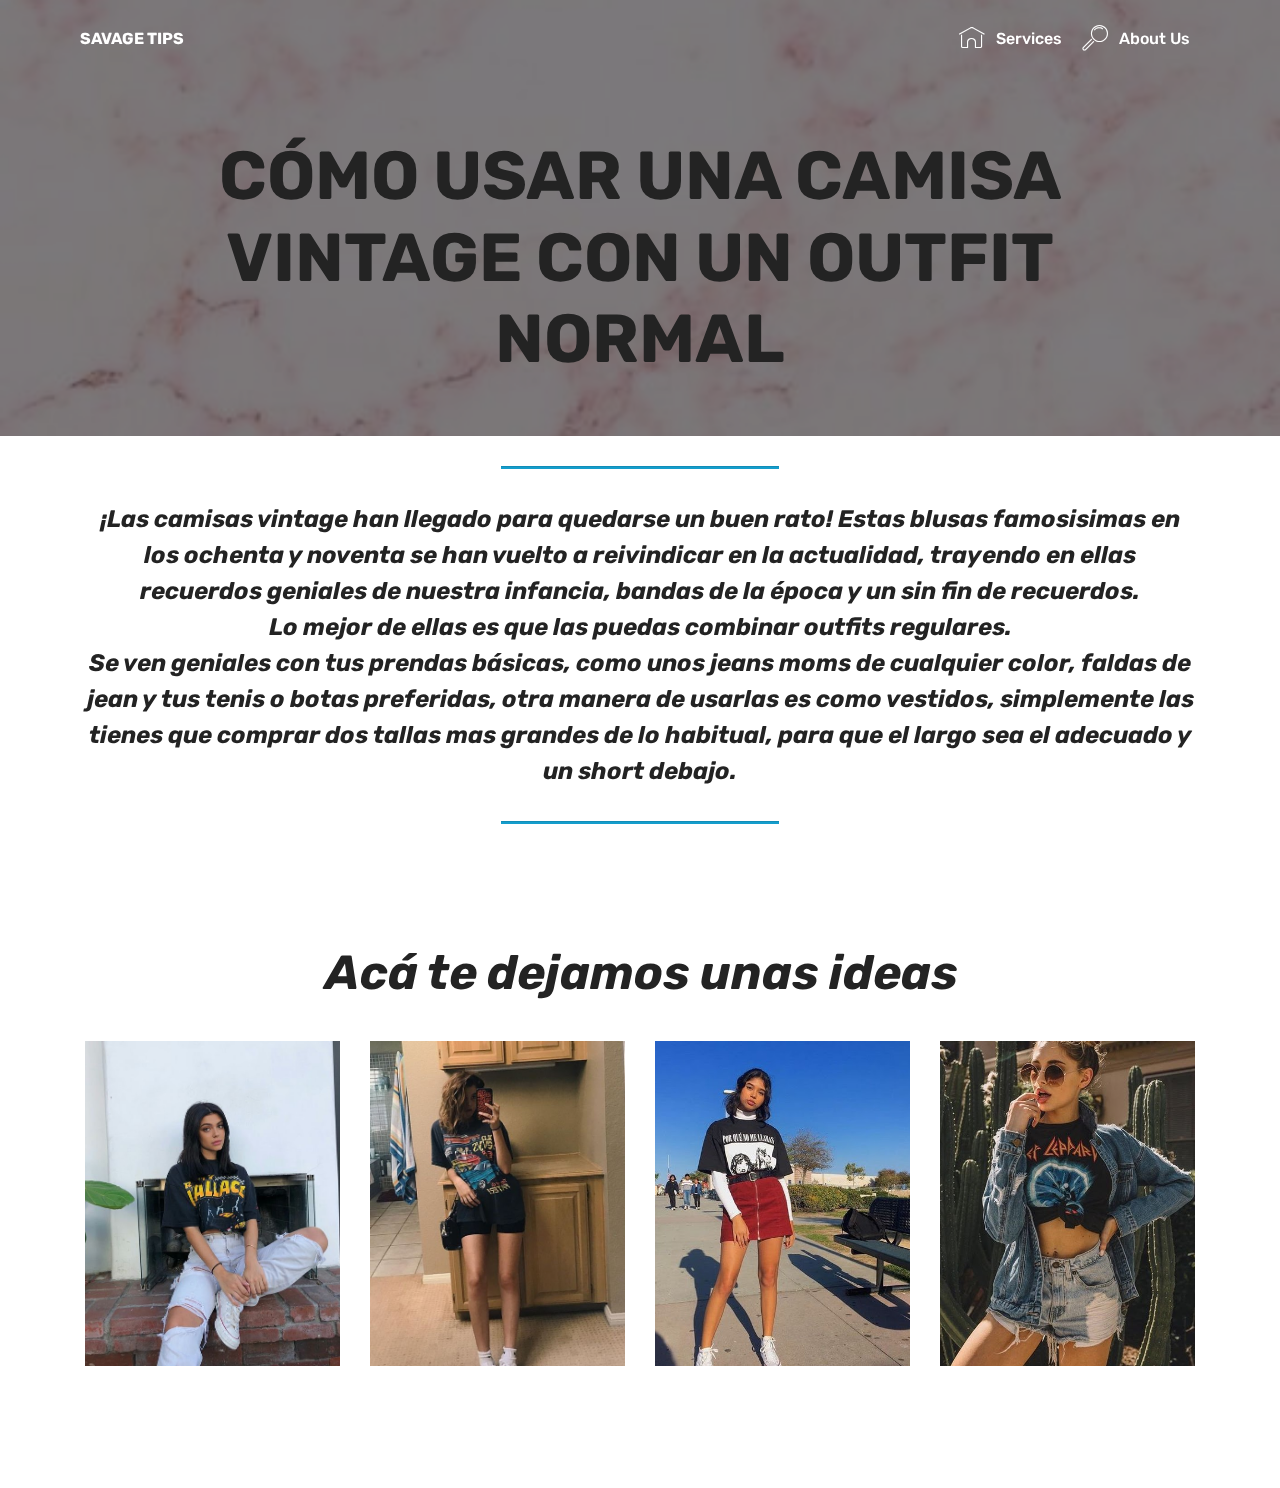
<file: page1.html>
<!DOCTYPE html>
<html  >
<head>
  <!-- Site made with Mobirise Website Builder v4.12.3, https://mobirise.com -->
  <meta charset="UTF-8">
  <meta http-equiv="X-UA-Compatible" content="IE=edge">
  <meta name="generator" content="Mobirise v4.12.3, mobirise.com">
  <meta name="twitter:card" content="summary_large_image"/>
  <meta name="twitter:image:src" content="assets/images/page1-meta.jpg">
  <meta property="og:image" content="assets/images/page1-meta.jpg">
  <meta name="twitter:title" content="Page 1">
  <meta name="viewport" content="width=device-width, initial-scale=1, minimum-scale=1">
  <link rel="shortcut icon" href="assets/images/logo2.png" type="image/x-icon">
  <meta name="description" content="Site Maker Description">
  
  
  <title>Page 1</title>
  <link rel="stylesheet" href="assets/web/assets/mobirise-icons/mobirise-icons.css">
  <link rel="stylesheet" href="assets/bootstrap/css/bootstrap.min.css">
  <link rel="stylesheet" href="assets/bootstrap/css/bootstrap-grid.min.css">
  <link rel="stylesheet" href="assets/bootstrap/css/bootstrap-reboot.min.css">
  <link rel="stylesheet" href="assets/tether/tether.min.css">
  <link rel="stylesheet" href="assets/dropdown/css/style.css">
  <link rel="stylesheet" href="assets/theme/css/style.css">
  <link rel="preload" as="style" href="assets/mobirise/css/mbr-additional.css"><link rel="stylesheet" href="assets/mobirise/css/mbr-additional.css" type="text/css">
  
  
  
</head>
<body>
  <section class="menu cid-rZroOa8GEs" once="menu" id="menu1-6">

    

    <nav class="navbar navbar-expand beta-menu navbar-dropdown align-items-center navbar-fixed-top navbar-toggleable-sm bg-color transparent">
        <button class="navbar-toggler navbar-toggler-right" type="button" data-toggle="collapse" data-target="#navbarSupportedContent" aria-controls="navbarSupportedContent" aria-expanded="false" aria-label="Toggle navigation">
            <div class="hamburger">
                <span></span>
                <span></span>
                <span></span>
                <span></span>
            </div>
        </button>
        <div class="menu-logo">
            <div class="navbar-brand">
                
                <span class="navbar-caption-wrap"><a class="navbar-caption text-white display-4" href="https://mobirise.co">SAVAGE TIPS</a></span>
            </div>
        </div>
        <div class="collapse navbar-collapse" id="navbarSupportedContent">
            <ul class="navbar-nav nav-dropdown nav-right" data-app-modern-menu="true"><li class="nav-item">
                    <a class="nav-link link text-white display-4" href="https://mobirise.co">
                        <span class="mbri-home mbr-iconfont mbr-iconfont-btn"></span>
                        Services
                    </a>
                </li>
                <li class="nav-item">
                    <a class="nav-link link text-white display-4" href="https://mobirise.co">
                        <span class="mbri-search mbr-iconfont mbr-iconfont-btn"></span>
                        About Us
                    </a>
                </li></ul>
            
        </div>
    </nav>
</section>

<section class="engine"><a href="https://mobirise.info/u">bootstrap html templates</a></section><section class="header1 cid-rZuRO6Kosu mbr-parallax-background" id="header16-7">

    

    <div class="mbr-overlay" style="opacity: 0.6; background-color: rgb(35, 35, 35);">
    </div>

    <div class="container">
        <div class="row justify-content-md-center">
            <div class="col-md-10 align-center">
                <h1 class="mbr-section-title mbr-bold pb-3 mbr-fonts-style display-1">CÓMO USAR UNA CAMISA VINTAGE CON UN OUTFIT NORMAL</h1>
                
                <p class="mbr-text pb-3 mbr-fonts-style display-5"></p>
                
            </div>
        </div>
    </div>

</section>

<section class="mbr-section article content9 cid-rZuSiVyOlY" id="content9-8">
    
     

    <div class="container">
        <div class="inner-container" style="width: 100%;">
            <hr class="line" style="width: 25%;">
            <div class="section-text align-center mbr-fonts-style display-5"><strong><em>¡Las camisas vintage han llegado para quedarse un buen rato! Estas blusas famosisimas en los ochenta y noventa  se han vuelto a reivindicar en la actualidad, trayendo en ellas recuerdos geniales de nuestra infancia, bandas de la época y un sin fin de recuerdos.
</em></strong><div><strong><em>
</em></strong></div><div><strong><em>Lo mejor de ellas es que las puedas combinar outfits regulares.
</em></strong></div><div><strong><em>
</em></strong></div><div><strong><em>Se ven geniales con tus prendas básicas, como unos jeans moms de cualquier color, faldas de jean y tus tenis o botas preferidas, otra manera de usarlas es como vestidos, simplemente las tienes que comprar dos tallas mas grandes de lo habitual, para que el largo sea el adecuado y un short debajo.</em></strong></div></div>
            <hr class="line" style="width: 25%;">
        </div>
        </div>
</section>

<section class="mbr-gallery gallery5 cid-rZuSHUMdLq" id="gallery5-a">

    

    

    <div class="container">
        <h3 class="mbr-section-title align-center mbr-fonts-style display-2">&nbsp;<strong><em>Acá te dejamos unas ideas&nbsp;</em></strong></h3>
        <h4 class="mbr-section-subtitle align-center pb-4 mbr-fonts-style display-5"></h4>
        <div class="row mbr-gallery" data-toggle="modal" data-target="#s06oDYxR1S">
            <div class="col-sm-6 col-md-4 col-lg-3 item gallery-image">
                <div class="item-wrapper">
                    <img class="w-100" src="assets/images/unnamed-2.jpg" alt="" data-slide-to="0" title="" data-target="#s06oDYxSDb">
                </div>
            </div>
            <div class="col-sm-6 col-md-4 col-lg-3 item gallery-image">
                <div class="item-wrapper">
                    <img class="w-100" src="assets/images/unnamed-3.jpg" alt="" data-slide-to="1" title="" data-target="#s06oDYxSDb">
                </div>
            </div>
            <div class="col-sm-6 col-md-4 col-lg-3 item gallery-image">
                <div class="item-wrapper">
                    <img class="w-100" src="assets/images/unnamed-1.jpg" alt="" data-slide-to="2" title="" data-target="#s06oDYxSDb">
                </div>
            </div>
            <div class="col-sm-6 col-md-4 col-lg-3 item gallery-image">
                <div class="item-wrapper">
                    <img class="w-100" src="assets/images/unnamed-4.jpg" alt="" data-slide-to="3" title="" data-target="#s06oDYxSDb">
                </div>
            </div>
        </div>

        <div class="modal mbr-slider fade" tabindex="-1" role="dialog" aria-hidden="true" id="s06oDYxR1S">
            <div class="modal-dialog" role="document">
                <div class="modal-content">
                    <div class="modal-body">
                        <div class="carousel slide" data-ride="carousel" id="s06oDYxSDb">
                            <div class="carousel-inner">
                                <div class="carousel-item active">
                                    <img class="d-block w-100" src="assets/images/unnamed-2.jpg" alt="">
                                </div>
                                <div class="carousel-item">
                                    <img class="d-block w-100" src="assets/images/unnamed-3.jpg" alt="">
                                </div>
                                <div class="carousel-item">
                                    <img class="d-block w-100" src="assets/images/unnamed-1.jpg" alt="">
                                </div>
                                <div class="carousel-item">
                                    <img class="d-block w-100" src="assets/images/unnamed-4.jpg" alt="">
                                </div>
                            </div>
                            <ol class="carousel-indicators">
                                <li data-slide-to="0" class="active" data-target="#s06oDYxSDb"></li>
                                <li data-slide-to="1" data-target="#s06oDYxSDb"></li>
                                <li data-slide-to="2" data-target="#s06oDYxSDb"></li>
                                <li data-slide-to="3" data-target="#s06oDYxSDb"></li>
                            </ol>
                            <a role="button" href="" class="close" data-dismiss="modal" aria-label="Close">
                            </a>
                            <a class="carousel-control-prev carousel-control" role="button" data-slide="prev" href="#s06oDYxSDb">
                                <span class="mbri-left mbr-iconfont" aria-hidden="true"></span>
                                <span class="sr-only">Previous</span>
                            </a>
                            <a class="carousel-control-next carousel-control" role="button" data-slide="next" href="#s06oDYxSDb">
                                <span class="mbri-right mbr-iconfont" aria-hidden="true"></span>
                                <span class="sr-only">Next</span>
                            </a>
                        </div>
                    </div>
                </div>
            </div>
        </div>
    </div>
</section>


  <script src="assets/web/assets/jquery/jquery.min.js"></script>
  <script src="assets/popper/popper.min.js"></script>
  <script src="assets/bootstrap/js/bootstrap.min.js"></script>
  <script src="assets/tether/tether.min.js"></script>
  <script src="assets/smoothscroll/smooth-scroll.js"></script>
  <script src="assets/dropdown/js/nav-dropdown.js"></script>
  <script src="assets/dropdown/js/navbar-dropdown.js"></script>
  <script src="assets/touchswipe/jquery.touch-swipe.min.js"></script>
  <script src="assets/parallax/jarallax.min.js"></script>
  <script src="assets/theme/js/script.js"></script>
  
  
</body>
</html>
</file>
<file: assets/web/assets/mobirise-icons/mobirise-icons.css>
@font-face {
  font-family: 'MobiriseIcons';
  src:  url('mobirise-icons.eot?spat4u');
  src:  url('mobirise-icons.eot?spat4u#iefix') format('embedded-opentype'),
    url('mobirise-icons.ttf?spat4u') format('truetype'),
    url('mobirise-icons.woff?spat4u') format('woff'),
    url('mobirise-icons.svg?spat4u#MobiriseIcons') format('svg');
  font-weight: normal;
  font-style: normal;
  font-display: swap;
}

[class^="mbri-"], [class*=" mbri-"] {
  /* use !important to prevent issues with browser extensions that change fonts */
  font-family: MobiriseIcons !important;
  speak: none;
  font-style: normal;
  font-weight: normal;
  font-variant: normal;
  text-transform: none;
  line-height: 1;

  /* Better Font Rendering =========== */
  -webkit-font-smoothing: antialiased;
  -moz-osx-font-smoothing: grayscale;
}

.mbri-add-submenu:before {
  content: "\e900";
}
.mbri-alert:before {
  content: "\e901";
}
.mbri-align-center:before {
  content: "\e902";
}
.mbri-align-justify:before {
  content: "\e903";
}
.mbri-align-left:before {
  content: "\e904";
}
.mbri-align-right:before {
  content: "\e905";
}
.mbri-android:before {
  content: "\e906";
}
.mbri-apple:before {
  content: "\e907";
}
.mbri-arrow-down:before {
  content: "\e908";
}
.mbri-arrow-next:before {
  content: "\e909";
}
.mbri-arrow-prev:before {
  content: "\e90a";
}
.mbri-arrow-up:before {
  content: "\e90b";
}
.mbri-bold:before {
  content: "\e90c";
}
.mbri-bookmark:before {
  content: "\e90d";
}
.mbri-bootstrap:before {
  content: "\e90e";
}
.mbri-briefcase:before {
  content: "\e90f";
}
.mbri-browse:before {
  content: "\e910";
}
.mbri-bulleted-list:before {
  content: "\e911";
}
.mbri-calendar:before {
  content: "\e912";
}
.mbri-camera:before {
  content: "\e913";
}
.mbri-cart-add:before {
  content: "\e914";
}
.mbri-cart-full:before {
  content: "\e915";
}
.mbri-cash:before {
  content: "\e916";
}
.mbri-change-style:before {
  content: "\e917";
}
.mbri-chat:before {
  content: "\e918";
}
.mbri-clock:before {
  content: "\e919";
}
.mbri-close:before {
  content: "\e91a";
}
.mbri-cloud:before {
  content: "\e91b";
}
.mbri-code:before {
  content: "\e91c";
}
.mbri-contact-form:before {
  content: "\e91d";
}
.mbri-credit-card:before {
  content: "\e91e";
}
.mbri-cursor-click:before {
  content: "\e91f";
}
.mbri-cust-feedback:before {
  content: "\e920";
}
.mbri-database:before {
  content: "\e921";
}
.mbri-delivery:before {
  content: "\e922";
}
.mbri-desktop:before {
  content: "\e923";
}
.mbri-devices:before {
  content: "\e924";
}
.mbri-down:before {
  content: "\e925";
}
.mbri-download:before {
  content: "\e989";
}
.mbri-drag-n-drop:before {
  content: "\e927";
}
.mbri-drag-n-drop2:before {
  content: "\e928";
}
.mbri-edit:before {
  content: "\e929";
}
.mbri-edit2:before {
  content: "\e92a";
}
.mbri-error:before {
  content: "\e92b";
}
.mbri-extension:before {
  content: "\e92c";
}
.mbri-features:before {
  content: "\e92d";
}
.mbri-file:before {
  content: "\e92e";
}
.mbri-flag:before {
  content: "\e92f";
}
.mbri-folder:before {
  content: "\e930";
}
.mbri-gift:before {
  content: "\e931";
}
.mbri-github:before {
  content: "\e932";
}
.mbri-globe:before {
  content: "\e933";
}
.mbri-globe-2:before {
  content: "\e934";
}
.mbri-growing-chart:before {
  content: "\e935";
}
.mbri-hearth:before {
  content: "\e936";
}
.mbri-help:before {
  content: "\e937";
}
.mbri-home:before {
  content: "\e938";
}
.mbri-hot-cup:before {
  content: "\e939";
}
.mbri-idea:before {
  content: "\e93a";
}
.mbri-image-gallery:before {
  content: "\e93b";
}
.mbri-image-slider:before {
  content: "\e93c";
}
.mbri-info:before {
  content: "\e93d";
}
.mbri-italic:before {
  content: "\e93e";
}
.mbri-key:before {
  content: "\e93f";
}
.mbri-laptop:before {
  content: "\e940";
}
.mbri-layers:before {
  content: "\e941";
}
.mbri-left-right:before {
  content: "\e942";
}
.mbri-left:before {
  content: "\e943";
}
.mbri-letter:before {
  content: "\e944";
}
.mbri-like:before {
  content: "\e945";
}
.mbri-link:before {
  content: "\e946";
}
.mbri-lock:before {
  content: "\e947";
}
.mbri-login:before {
  content: "\e948";
}
.mbri-logout:before {
  content: "\e949";
}
.mbri-magic-stick:before {
  content: "\e94a";
}
.mbri-map-pin:before {
  content: "\e94b";
}
.mbri-menu:before {
  content: "\e94c";
}
.mbri-mobile:before {
  content: "\e94d";
}
.mbri-mobile2:before {
  content: "\e94e";
}
.mbri-mobirise:before {
  content: "\e94f";
}
.mbri-more-horizontal:before {
  content: "\e950";
}
.mbri-more-vertical:before {
  content: "\e951";
}
.mbri-music:before {
  content: "\e952";
}
.mbri-new-file:before {
  content: "\e953";
}
.mbri-numbered-list:before {
  content: "\e954";
}
.mbri-opened-folder:before {
  content: "\e955";
}
.mbri-pages:before {
  content: "\e956";
}
.mbri-paper-plane:before {
  content: "\e957";
}
.mbri-paperclip:before {
  content: "\e958";
}
.mbri-photo:before {
  content: "\e959";
}
.mbri-photos:before {
  content: "\e95a";
}
.mbri-pin:before {
  content: "\e95b";
}
.mbri-play:before {
  content: "\e95c";
}
.mbri-plus:before {
  content: "\e95d";
}
.mbri-preview:before {
  content: "\e95e";
}
.mbri-print:before {
  content: "\e95f";
}
.mbri-protect:before {
  content: "\e960";
}
.mbri-question:before {
  content: "\e961";
}
.mbri-quote-left:before {
  content: "\e962";
}
.mbri-quote-right:before {
  content: "\e963";
}
.mbri-refresh:before {
  content: "\e964";
}
.mbri-responsive:before {
  content: "\e965";
}
.mbri-right:before {
  content: "\e966";
}
.mbri-rocket:before {
  content: "\e967";
}
.mbri-sad-face:before {
  content: "\e968";
}
.mbri-sale:before {
  content: "\e969";
}
.mbri-save:before {
  content: "\e96a";
}
.mbri-search:before {
  content: "\e96b";
}
.mbri-setting:before {
  content: "\e96c";
}
.mbri-setting2:before {
  content: "\e96d";
}
.mbri-setting3:before {
  content: "\e96e";
}
.mbri-share:before {
  content: "\e96f";
}
.mbri-shopping-bag:before {
  content: "\e970";
}
.mbri-shopping-basket:before {
  content: "\e971";
}
.mbri-shopping-cart:before {
  content: "\e972";
}
.mbri-sites:before {
  content: "\e973";
}
.mbri-smile-face:before {
  content: "\e974";
}
.mbri-speed:before {
  content: "\e975";
}
.mbri-star:before {
  content: "\e976";
}
.mbri-success:before {
  content: "\e977";
}
.mbri-sun:before {
  content: "\e978";
}
.mbri-sun2:before {
  content: "\e979";
}
.mbri-tablet:before {
  content: "\e97a";
}
.mbri-tablet-vertical:before {
  content: "\e97b";
}
.mbri-target:before {
  content: "\e97c";
}
.mbri-timer:before {
  content: "\e97d";
}
.mbri-to-ftp:before {
  content: "\e97e";
}
.mbri-to-local-drive:before {
  content: "\e97f";
}
.mbri-touch-swipe:before {
  content: "\e980";
}
.mbri-touch:before {
  content: "\e981";
}
.mbri-trash:before {
  content: "\e982";
}
.mbri-underline:before {
  content: "\e983";
}
.mbri-unlink:before {
  content: "\e984";
}
.mbri-unlock:before {
  content: "\e985";
}
.mbri-up-down:before {
  content: "\e986";
}
.mbri-up:before {
  content: "\e987";
}
.mbri-update:before {
  content: "\e988";
}
.mbri-upload:before {
 content: "\e926"; 
}
.mbri-user:before {
  content: "\e98a";
}
.mbri-user2:before {
  content: "\e98b";
}
.mbri-users:before {
  content: "\e98c";
}
.mbri-video:before {
  content: "\e98d";
}
.mbri-video-play:before {
  content: "\e98e";
}
.mbri-watch:before {
  content: "\e98f";
}
.mbri-website-theme:before {
  content: "\e990";
}
.mbri-wifi:before {
  content: "\e991";
}
.mbri-windows:before {
  content: "\e992";
}
.mbri-zoom-out:before {
  content: "\e993";
}
.mbri-redo:before {
  content: "\e994";
}
.mbri-undo:before {
  content: "\e995";
}
</file>
<file: assets/dropdown/css/style.css>
.navbar-dropdown {
  left: 0;
  padding: 0;
  position: absolute;
  right: 0;
  top: 0;
  transition: all 0.45s ease;
  z-index: 1030;
  background: #282828; }
  .navbar-dropdown .navbar-logo {
    margin-right: 0.8rem;
    transition: margin 0.3s ease-in-out;
    vertical-align: middle; }
    .navbar-dropdown .navbar-logo img {
      height: 3.125rem;
      transition: all 0.3s ease-in-out; }
    .navbar-dropdown .navbar-logo.mbr-iconfont {
      font-size: 3.125rem;
      line-height: 3.125rem; }
  .navbar-dropdown .navbar-caption {
    font-weight: 700;
    white-space: normal;
    vertical-align: -4px;
    line-height: 3.125rem !important; }
    .navbar-dropdown .navbar-caption, .navbar-dropdown .navbar-caption:hover {
      color: inherit;
      text-decoration: none; }
  .navbar-dropdown .mbr-iconfont + .navbar-caption {
    vertical-align: -1px; }
  .navbar-dropdown.navbar-fixed-top {
    position: fixed; }
  .navbar-dropdown .navbar-brand span {
    vertical-align: -4px; }
  .navbar-dropdown.bg-color.transparent {
    background: none; }
  .navbar-dropdown.navbar-short .navbar-brand {
    padding: 0.625rem 0; }
    .navbar-dropdown.navbar-short .navbar-brand span {
      vertical-align: -1px; }
  .navbar-dropdown.navbar-short .navbar-caption {
    line-height: 2.375rem !important;
    vertical-align: -2px; }
  .navbar-dropdown.navbar-short .navbar-logo {
    margin-right: 0.5rem; }
    .navbar-dropdown.navbar-short .navbar-logo img {
      height: 2.375rem; }
    .navbar-dropdown.navbar-short .navbar-logo.mbr-iconfont {
      font-size: 2.375rem;
      line-height: 2.375rem; }
  .navbar-dropdown.navbar-short .mbr-table-cell {
    height: 3.625rem; }
  .navbar-dropdown .navbar-close {
    left: 0.6875rem;
    position: fixed;
    top: 0.75rem;
    z-index: 1000; }
  .navbar-dropdown .hamburger-icon {
    content: "";
    display: inline-block;
    vertical-align: middle;
    width: 16px;
    -webkit-box-shadow: 0 -6px 0 1px #282828,0 0 0 1px #282828,0 6px 0 1px #282828;
    -moz-box-shadow: 0 -6px 0 1px #282828,0 0 0 1px #282828,0 6px 0 1px #282828;
    box-shadow: 0 -6px 0 1px #282828,0 0 0 1px #282828,0 6px 0 1px #282828; }

.dropdown-menu .dropdown-toggle[data-toggle="dropdown-submenu"]::after {
  border-bottom: 0.35em solid transparent;
  border-left: 0.35em solid;
  border-right: 0;
  border-top: 0.35em solid transparent;
  margin-left: 0.3rem; }

.dropdown-menu .dropdown-item:focus {
  outline: 0; }

.nav-dropdown {
  font-size: 0.75rem;
  font-weight: 500;
  height: auto !important; }
  .nav-dropdown .nav-btn {
    padding-left: 1rem; }
  .nav-dropdown .link {
    margin: .667em 1.667em;
    font-weight: 500;
    padding: 0;
    transition: color .2s ease-in-out; }
    .nav-dropdown .link.dropdown-toggle {
      margin-right: 2.583em; }
      .nav-dropdown .link.dropdown-toggle::after {
        margin-left: .25rem;
        border-top: 0.35em solid;
        border-right: 0.35em solid transparent;
        border-left: 0.35em solid transparent;
        border-bottom: 0; }
      .nav-dropdown .link.dropdown-toggle[aria-expanded="true"] {
        margin: 0;
        padding: 0.667em 3.263em  0.667em 1.667em; }
  .nav-dropdown .link::after,
  .nav-dropdown .dropdown-item::after {
    color: inherit; }
  .nav-dropdown .btn {
    font-size: 0.75rem;
    font-weight: 700;
    letter-spacing: 0;
    margin-bottom: 0;
    padding-left: 1.25rem;
    padding-right: 1.25rem; }
  .nav-dropdown .dropdown-menu {
    border-radius: 0;
    border: 0;
    left: 0;
    margin: 0;
    padding-bottom: 1.25rem;
    padding-top: 1.25rem;
    position: relative; }
  .nav-dropdown .dropdown-submenu {
    margin-left: 0.125rem;
    top: 0; }
  .nav-dropdown .dropdown-item {
    font-weight: 500;
    line-height: 2;
    padding: 0.3846em 4.615em 0.3846em 1.5385em;
    position: relative;
    transition: color .2s ease-in-out, background-color .2s ease-in-out; }
    .nav-dropdown .dropdown-item::after {
      margin-top: -0.3077em;
      position: absolute;
      right: 1.1538em;
      top: 50%; }
    .nav-dropdown .dropdown-item:focus, .nav-dropdown .dropdown-item:hover {
      background: none; }

@media (max-width: 767px) {
  .nav-dropdown.navbar-toggleable-sm {
    bottom: 0;
    display: none;
    left: 0;
    overflow-x: hidden;
    position: fixed;
    top: 0;
    transform: translateX(-100%);
    -ms-transform: translateX(-100%);
    -webkit-transform: translateX(-100%);
    width: 18.75rem;
    z-index: 999; } }
.nav-dropdown.navbar-toggleable-xl {
  bottom: 0;
  display: none;
  left: 0;
  overflow-x: hidden;
  position: fixed;
  top: 0;
  transform: translateX(-100%);
  -ms-transform: translateX(-100%);
  -webkit-transform: translateX(-100%);
  width: 18.75rem;
  z-index: 999; }

.nav-dropdown-sm {
  display: block !important;
  overflow-x: hidden;
  overflow: auto;
  padding-top: 3.875rem; }
  .nav-dropdown-sm::after {
    content: "";
    display: block;
    height: 3rem;
    width: 100%; }
  .nav-dropdown-sm.collapse.in ~ .navbar-close {
    display: block !important; }
  .nav-dropdown-sm.collapsing, .nav-dropdown-sm.collapse.in {
    transform: translateX(0);
    -ms-transform: translateX(0);
    -webkit-transform: translateX(0);
    transition: all 0.25s ease-out;
    -webkit-transition: all 0.25s ease-out;
    background: #282828; }
  .nav-dropdown-sm.collapsing[aria-expanded="false"] {
    transform: translateX(-100%);
    -ms-transform: translateX(-100%);
    -webkit-transform: translateX(-100%); }
  .nav-dropdown-sm .nav-item {
    display: block;
    margin-left: 0 !important;
    padding-left: 0; }
  .nav-dropdown-sm .link,
  .nav-dropdown-sm .dropdown-item {
    border-top: 1px dotted rgba(255, 255, 255, 0.1);
    font-size: 0.8125rem;
    line-height: 1.6;
    margin: 0 !important;
    padding: 0.875rem 2.4rem 0.875rem 1.5625rem !important;
    position: relative;
    white-space: normal; }
    .nav-dropdown-sm .link:focus, .nav-dropdown-sm .link:hover,
    .nav-dropdown-sm .dropdown-item:focus,
    .nav-dropdown-sm .dropdown-item:hover {
      background: rgba(0, 0, 0, 0.2) !important;
      color: #c0a375; }
  .nav-dropdown-sm .nav-btn {
    position: relative;
    padding: 1.5625rem 1.5625rem 0 1.5625rem; }
    .nav-dropdown-sm .nav-btn::before {
      border-top: 1px dotted rgba(255, 255, 255, 0.1);
      content: "";
      left: 0;
      position: absolute;
      top: 0;
      width: 100%; }
    .nav-dropdown-sm .nav-btn + .nav-btn {
      padding-top: 0.625rem; }
      .nav-dropdown-sm .nav-btn + .nav-btn::before {
        display: none; }
  .nav-dropdown-sm .btn {
    padding: 0.625rem 0; }
  .nav-dropdown-sm .dropdown-toggle[data-toggle="dropdown-submenu"]::after {
    margin-left: .25rem;
    border-top: 0.35em solid;
    border-right: 0.35em solid transparent;
    border-left: 0.35em solid transparent;
    border-bottom: 0; }
  .nav-dropdown-sm .dropdown-toggle[data-toggle="dropdown-submenu"][aria-expanded="true"]::after {
    border-top: 0;
    border-right: 0.35em solid transparent;
    border-left: 0.35em solid transparent;
    border-bottom: 0.35em solid; }
  .nav-dropdown-sm .dropdown-menu {
    margin: 0;
    padding: 0;
    position: relative;
    top: 0;
    left: 0;
    width: 100%;
    border: 0;
    float: none;
    border-radius: 0;
    background: none; }
  .nav-dropdown-sm .dropdown-submenu {
    left: 100%;
    margin-left: 0.125rem;
    margin-top: -1.25rem;
    top: 0; }

.navbar-toggleable-sm .nav-dropdown .dropdown-menu {
  position: absolute; }

.navbar-toggleable-sm .nav-dropdown .dropdown-submenu {
  left: 100%;
  margin-left: 0.125rem;
  margin-top: -1.25rem;
  top: 0; }

.navbar-toggleable-sm.opened .nav-dropdown .dropdown-menu {
  position: relative; }

.navbar-toggleable-sm.opened .nav-dropdown .dropdown-submenu {
  left: 0;
  margin-left: 00rem;
  margin-top: 0rem;
  top: 0; }

.is-builder .nav-dropdown.collapsing {
  transition: none !important; }

/*# sourceMappingURL=style.css.map */
</file>
<file: assets/theme/css/style.css>
@charset "UTF-8";
/*!
 * Mobirise v4 theme (https://mobirise.com/)
 * Copyright 2017 Mobirise
 */
section {
  background-color: #eeeeee;
}

body {
  font-style: normal;
  line-height: 1.5;
}

section,
.container,
.container-fluid {
  position: relative;
  word-wrap: break-word;
}

a.mbr-iconfont:hover {
  text-decoration: none;
}

.article .lead p,
.article .lead ul,
.article .lead ol,
.article .lead pre,
.article .lead blockquote {
  margin-bottom: 0;
}

ul,
ol,
pre,
blockquote {
  margin-bottom: 2.3125rem;
}

pre {
  background: #f4f4f4;
  padding: 10px 24px;
  white-space: pre-wrap;
}

.inactive {
  -webkit-user-select: none;
  -moz-user-select: none;
  -ms-user-select: none;
  user-select: none;
  pointer-events: none;
  -webkit-user-drag: none;
  user-drag: none;
}

.mbr-section__comments .row {
  justify-content: center;
  -webkit-justify-content: center;
}

a {
  font-style: normal;
  font-weight: 400;
  cursor: pointer;
}
a, a:hover {
  text-decoration: none;
}

figure {
  margin-bottom: 0;
}

body {
  color: #232323;
}

h1,
h2,
h3,
h4,
h5,
h6,
.h1,
.h2,
.h3,
.h4,
.h5,
.h6,
.display-1,
.display-2,
.display-3,
.display-4 {
  line-height: 1;
  word-break: break-word;
  word-wrap: break-word;
}

.mbr-section-title {
  font-style: normal;
  line-height: 1.2;
}

.mbr-section-subtitle {
  line-height: 1.3;
}

.mbr-text {
  font-style: normal;
  line-height: 1.6;
}

b,
strong {
  font-weight: bold;
}

blockquote {
  padding: 10px 0 10px 20px;
  position: relative;
  border-left: 2px solid;
  border-color: #ff3366;
}

input:-webkit-autofill, input:-webkit-autofill:hover, input:-webkit-autofill:focus, input:-webkit-autofill:active {
  transition-delay: 9999s;
  transition-property: background-color, color;
}

textarea[type=hidden] {
  display: none;
}

body {
  position: relative;
}

section {
  background-position: 50% 50%;
  background-repeat: no-repeat;
  background-size: cover;
}
section .mbr-background-video,
section .mbr-background-video-preview {
  position: absolute;
  bottom: 0;
  left: 0;
  right: 0;
  top: 0;
}

.hidden {
  visibility: hidden;
}

.mbr-z-index20 {
  z-index: 20;
}

/*! Base colors */
.mbr-white {
  color: #ffffff;
}

.mbr-black {
  color: #000000;
}

.mbr-bg-white {
  background-color: #ffffff;
}

.mbr-bg-black {
  background-color: #000000;
}

/*! Text-aligns */
.align-left {
  text-align: left;
}

.align-center {
  text-align: center;
}

.align-right {
  text-align: right;
}

@media (max-width: 767px) {
  .align-left,
.align-center,
.align-right,
.mbr-section-btn,
.mbr-section-title {
    text-align: center;
  }
}
/*! Font-weight  */
.mbr-light {
  font-weight: 300;
}

.mbr-regular {
  font-weight: 400;
}

.mbr-semibold {
  font-weight: 500;
}

.mbr-bold {
  font-weight: 700;
}

/*! Media  */
.media-size-item {
  -webkit-flex: 1 1 auto;
  -moz-flex: 1 1 auto;
  -ms-flex: 1 1 auto;
  -o-flex: 1 1 auto;
  flex: 1 1 auto;
}

.media-content {
  -webkit-flex-basis: 100%;
  flex-basis: 100%;
}

.media-container-row {
  display: -ms-flexbox;
  display: -webkit-flex;
  display: flex;
  -webkit-flex-direction: row;
  -ms-flex-direction: row;
  flex-direction: row;
  -webkit-flex-wrap: wrap;
  -ms-flex-wrap: wrap;
  flex-wrap: wrap;
  -webkit-justify-content: center;
  -ms-flex-pack: center;
  justify-content: center;
  -webkit-align-content: center;
  -ms-flex-line-pack: center;
  align-content: center;
  -webkit-align-items: start;
  -ms-flex-align: start;
  align-items: start;
}
.media-container-row .media-size-item {
  width: 400px;
}

.media-container-column {
  display: -ms-flexbox;
  display: -webkit-flex;
  display: flex;
  -webkit-flex-direction: column;
  -ms-flex-direction: column;
  flex-direction: column;
  -webkit-flex-wrap: wrap;
  -ms-flex-wrap: wrap;
  flex-wrap: wrap;
  -webkit-justify-content: center;
  -ms-flex-pack: center;
  justify-content: center;
  -webkit-align-content: center;
  -ms-flex-line-pack: center;
  align-content: center;
  -webkit-align-items: stretch;
  -ms-flex-align: stretch;
  align-items: stretch;
}
.media-container-column > * {
  width: 100%;
}

@media (min-width: 992px) {
  .media-container-row {
    -webkit-flex-wrap: nowrap;
    -ms-flex-wrap: nowrap;
    flex-wrap: nowrap;
  }
}
figure {
  overflow: hidden;
}

figure[mbr-media-size] {
  transition: width 0.1s;
}

.mbr-figure img,
.mbr-figure iframe {
  display: block;
  width: 100%;
}

.card {
  background-color: transparent;
  border: none;
}

.card-box {
  width: 100%;
}

.card-img {
  text-align: center;
  flex-shrink: 0;
  -webkit-flex-shrink: 0;
}

.media {
  max-width: 100%;
  margin: 0 auto;
}

.mbr-figure {
  -ms-flex-item-align: center;
  -ms-grid-row-align: center;
  -webkit-align-self: center;
  align-self: center;
}

.media-container > div {
  max-width: 100%;
}

.mbr-figure img,
.card-img img {
  width: 100%;
}

@media (max-width: 991px) {
  .media-size-item {
    width: auto !important;
  }

  .media {
    width: auto;
  }

  .mbr-figure {
    width: 100% !important;
  }
}
/*! Buttons */
.btn {
  font-weight: 500;
  border-width: 2px;
  font-style: normal;
  letter-spacing: 1px;
  margin: 0.4rem 0.8rem;
  white-space: normal;
  -webkit-transition: all 0.3s ease-in-out;
  -moz-transition: all 0.3s ease-in-out;
  transition: all 0.3s ease-in-out;
  display: inline-flex;
  align-items: center;
  justify-content: center;
  word-break: break-word;
  -webkit-align-items: center;
  -webkit-justify-content: center;
  display: -webkit-inline-flex;
}

.btn-sm {
  font-weight: 500;
  letter-spacing: 1px;
  -webkit-transition: all 0.3s ease-in-out;
  -moz-transition: all 0.3s ease-in-out;
  transition: all 0.3s ease-in-out;
}

.btn-md {
  font-weight: 500;
  letter-spacing: 1px;
  margin: 0.4rem 0.8rem !important;
  -webkit-transition: all 0.3s ease-in-out;
  -moz-transition: all 0.3s ease-in-out;
  transition: all 0.3s ease-in-out;
}

.btn-lg {
  font-weight: 500;
  letter-spacing: 1px;
  margin: 0.4rem 0.8rem !important;
  -webkit-transition: all 0.3s ease-in-out;
  -moz-transition: all 0.3s ease-in-out;
  transition: all 0.3s ease-in-out;
}

.mbr-section-btn {
  margin-left: -0.25rem;
  margin-right: -0.25rem;
  font-size: 0;
}

nav .mbr-section-btn {
  margin-left: 0rem;
  margin-right: 0rem;
}

.btn-form {
  border-radius: 0;
}
.btn-form:hover {
  cursor: pointer;
}

/*! Btn icon margin */
.btn .mbr-iconfont,
.btn.btn-sm .mbr-iconfont {
  cursor: pointer;
  margin-right: 0.5rem;
}

.btn.btn-md .mbr-iconfont,
.btn.btn-md .mbr-iconfont {
  margin-right: 0.8rem;
}

.mbr-regular {
  font-weight: 400;
}

.mbr-semibold {
  font-weight: 500;
}

.mbr-bold {
  font-weight: 700;
}

[type=submit] {
  -webkit-appearance: none;
}

/*! Full-screen */
.mbr-fullscreen .mbr-overlay {
  min-height: 100vh;
}

.mbr-fullscreen {
  display: flex;
  display: -webkit-flex;
  display: -moz-flex;
  display: -ms-flex;
  display: -o-flex;
  align-items: center;
  -webkit-align-items: center;
  min-height: 100vh;
  padding-top: 3rem;
  padding-bottom: 3rem;
}

/*! Map */
.map {
  height: 25rem;
  position: relative;
}
.map iframe {
  width: 100%;
  height: 100%;
}

.mbr-overlay {
  background-color: #000;
  bottom: 0;
  left: 0;
  opacity: 0.5;
  position: absolute;
  right: 0;
  top: 0;
  z-index: 0;
  pointer-events: none;
}

/* Form */
blockquote {
  font-style: italic;
  padding: 10px 0 10px 20px;
  font-size: 1.09rem;
  position: relative;
  border-width: 3px;
}

.form-control {
  background-color: #f5f5f5;
  box-shadow: none;
  color: #565656;
  line-height: 1.43;
  min-height: 3.5em;
  padding: 1.07em 0.5em;
}
.form-control, .form-control:focus {
  border: 1px solid #e8e8e8;
}
.form-active .form-control:invalid {
  border-color: red;
}

.form-control-label {
  position: relative;
  cursor: pointer;
  margin-bottom: 0.357em;
  padding: 0;
}

.alert {
  color: #ffffff;
  border-radius: 0;
  border: 0;
  font-size: 0.875rem;
  line-height: 1.5;
  margin-bottom: 1.875rem;
  padding: 1.25rem;
  position: relative;
}
.alert.alert-form::after {
  background-color: inherit;
  bottom: -7px;
  content: "";
  display: block;
  height: 14px;
  left: 50%;
  margin-left: -7px;
  position: absolute;
  transform: rotate(45deg);
  width: 14px;
  -webkit-transform: rotate(45deg);
}

.form-asterisk {
  font-family: initial;
  position: absolute;
  top: -2px;
  font-weight: normal;
}

/*! Scroll to top arrow */
#scrollToTop a i:before {
  content: "";
  position: absolute;
  height: 40%;
  top: 25%;
  background: #fff;
  width: 2px;
  left: calc(50% - 1px);
}
#scrollToTop a i:after {
  content: "";
  position: absolute;
  display: block;
  border-top: 2px solid #fff;
  border-right: 2px solid #fff;
  width: 40%;
  height: 40%;
  left: 30%;
  bottom: 30%;
  transform: rotate(135deg);
  -webkit-transform: rotate(135deg);
}

.mbr-arrow-up {
  bottom: 25px;
  right: 90px;
  position: fixed;
  text-align: right;
  z-index: 5000;
  color: #ffffff;
  font-size: 32px;
  transform: rotate(180deg);
  -webkit-transform: rotate(180deg);
}

.mbr-arrow-up a {
  background: rgba(0, 0, 0, 0.2);
  border-radius: 3px;
  color: #fff;
  display: inline-block;
  height: 60px;
  width: 60px;
  outline-style: none !important;
  position: relative;
  text-decoration: none;
  transition: all 0.3s ease-in-out;
  cursor: pointer;
  text-align: center;
}
.mbr-arrow-up a:hover {
  background-color: rgba(0, 0, 0, 0.4);
}
.mbr-arrow-up a i {
  line-height: 60px;
}

.mbr-arrow-up-icon {
  display: block;
  color: #fff;
}

.mbr-arrow-up-icon::before {
  content: "›";
  display: inline-block;
  font-family: serif;
  font-size: 32px;
  line-height: 1;
  font-style: normal;
  position: relative;
  top: 6px;
  left: -4px;
  -webkit-transform: rotate(-90deg);
  transform: rotate(-90deg);
}

/*! Arrow Down */
.mbr-arrow {
  position: absolute;
  bottom: 45px;
  left: 50%;
  width: 60px;
  height: 60px;
  cursor: pointer;
  background-color: rgba(80, 80, 80, 0.5);
  border-radius: 50%;
  -webkit-transform: translateX(-50%);
  transform: translateX(-50%);
}
.mbr-arrow > a {
  display: inline-block;
  text-decoration: none;
  outline-style: none;
  -webkit-animation: arrowdown 1.7s ease-in-out infinite;
  animation: arrowdown 1.7s ease-in-out infinite;
}
.mbr-arrow > a > i {
  position: absolute;
  top: -2px;
  left: 15px;
  font-size: 2rem;
}

@keyframes arrowdown {
  0% {
    transform: translateY(0px);
    -webkit-transform: translateY(0px);
  }
  50% {
    transform: translateY(-5px);
    -webkit-transform: translateY(-5px);
  }
  100% {
    transform: translateY(0px);
    -webkit-transform: translateY(0px);
  }
}
@-webkit-keyframes arrowdown {
  0% {
    transform: translateY(0px);
    -webkit-transform: translateY(0px);
  }
  50% {
    transform: translateY(-5px);
    -webkit-transform: translateY(-5px);
  }
  100% {
    transform: translateY(0px);
    -webkit-transform: translateY(0px);
  }
}
@media (max-width: 500px) {
  .mbr-arrow-up {
    left: 50%;
    right: auto;
    transform: translateX(-50%) rotate(180deg);
    -webkit-transform: translateX(-50%) rotate(180deg);
  }
}
/*Gradients animation*/
@keyframes gradient-animation {
  from {
    background-position: 0% 100%;
    animation-timing-function: ease-in-out;
  }
  to {
    background-position: 100% 0%;
    animation-timing-function: ease-in-out;
  }
}
@-webkit-keyframes gradient-animation {
  from {
    background-position: 0% 100%;
    animation-timing-function: ease-in-out;
  }
  to {
    background-position: 100% 0%;
    animation-timing-function: ease-in-out;
  }
}
.bg-gradient {
  background-size: 200% 200%;
  animation: gradient-animation 5s infinite alternate;
  -webkit-animation: gradient-animation 5s infinite alternate;
}

.menu .navbar-brand {
  display: -webkit-flex;
}
.menu .navbar-brand span {
  display: flex;
  display: -webkit-flex;
}
.menu .navbar-brand .navbar-caption-wrap {
  display: -webkit-flex;
}
.menu .navbar-brand .navbar-logo img {
  display: -webkit-flex;
}
@media (min-width: 768px) and (max-width: 1023px) {
  .menu .navbar-toggleable-sm .navbar-nav {
    display: -webkit-box;
    display: -webkit-flex;
    display: -ms-flexbox;
  }
}
@media (max-width: 1023px) {
  .menu .navbar-collapse {
    max-height: 93.5vh;
  }
  .menu .navbar-collapse.show {
    overflow: auto;
  }
}
@media (min-width: 1024px) {
  .menu .navbar-nav.nav-dropdown {
    display: -webkit-flex;
  }
  .menu .navbar-toggleable-sm .navbar-collapse {
    display: -webkit-flex !important;
  }
  .menu .collapsed .navbar-collapse {
    max-height: 93.5vh;
  }
  .menu .collapsed .navbar-collapse.show {
    overflow: auto;
  }
}
@media (max-width: 767px) {
  .menu .navbar-collapse {
    max-height: 80vh;
  }
}

/* Others*/
.note-check a[data-value=Rubik] {
  font-style: normal;
}

.mbr-arrow a {
  color: #ffffff;
}

@media (max-width: 767px) {
  .mbr-arrow {
    display: none;
  }
}
.navbar {
  display: -webkit-flex;
  -webkit-flex-wrap: wrap;
  -webkit-align-items: center;
  -webkit-justify-content: space-between;
}

.navbar-collapse {
  -webkit-flex-basis: 100%;
  -webkit-flex-grow: 1;
  -webkit-align-items: center;
}

.nav-dropdown .link {
  padding: 0.667em 1.667em !important;
  margin: 0 !important;
}

.nav {
  display: -webkit-flex;
  -webkit-flex-wrap: wrap;
}

.row {
  display: -webkit-flex;
  -webkit-flex-wrap: wrap;
}

.justify-content-center {
  -webkit-justify-content: center;
}

.form-inline {
  display: -webkit-flex;
  -webkit-flex-flow: row wrap;
  -webkit-align-items: center;
}

.card-wrapper {
  -webkit-flex: 1;
}

.carousel-control {
  z-index: 10;
  display: -webkit-flex;
  -webkit-align-items: center;
  -webkit-justify-content: center;
}

.carousel-controls {
  display: -webkit-flex;
}

.media {
  display: -webkit-flex;
}

.form-group:focus {
  outline: none;
}

.jq-selectbox__select {
  padding: 1.07em 0.5em;
  position: absolute;
  top: 0;
  left: 0;
  width: 100%;
}

.jq-selectbox__dropdown {
  position: absolute;
  top: 100%;
  left: 0 !important;
  width: 100% !important;
}

.jq-selectbox__trigger-arrow {
  transform: translateY(-50%);
}

.jq-selectbox li {
  padding: 1.07em 0.5em;
}

input[type=range] {
  padding-left: 0 !important;
  padding-right: 0 !important;
}

.modal-dialog,
.modal-content {
  height: 100%;
}

.modal-dialog .carousel-inner {
  height: calc(100vh - 1.75rem);
}
@media (max-width: 575px) {
  .modal-dialog .carousel-inner {
    height: calc(100vh - 1rem);
  }
}

.carousel-item {
  text-align: center;
}

.carousel-item img {
  margin: auto;
}

.navbar-toggler {
  -webkit-align-self: flex-start;
  -ms-flex-item-align: start;
  align-self: flex-start;
  padding: 0.25rem 0.75rem;
  font-size: 1.25rem;
  line-height: 1;
  background: transparent;
  border: 1px solid transparent;
  -webkit-border-radius: 0.25rem;
  border-radius: 0.25rem;
}

.navbar-toggler:focus,
.navbar-toggler:hover {
  text-decoration: none;
}

.navbar-toggler-icon {
  display: inline-block;
  width: 1.5em;
  height: 1.5em;
  vertical-align: middle;
  content: "";
  background: no-repeat center center;
  -webkit-background-size: 100% 100%;
  -o-background-size: 100% 100%;
  background-size: 100% 100%;
}

.navbar-toggler-left {
  position: absolute;
  left: 1rem;
}

.navbar-toggler-right {
  position: absolute;
  right: 1rem;
}

@media (max-width: 575px) {
  .navbar-toggleable .navbar-nav .dropdown-menu {
    position: static;
    float: none;
  }

  .navbar-toggleable > .container {
    padding-right: 0;
    padding-left: 0;
  }
}
@media (min-width: 576px) {
  .navbar-toggleable {
    -webkit-box-orient: horizontal;
    -webkit-box-direction: normal;
    -webkit-flex-direction: row;
    -ms-flex-direction: row;
    flex-direction: row;
    -webkit-flex-wrap: nowrap;
    -ms-flex-wrap: nowrap;
    flex-wrap: nowrap;
    -webkit-box-align: center;
    -webkit-align-items: center;
    -ms-flex-align: center;
    align-items: center;
  }

  .navbar-toggleable .navbar-nav {
    -webkit-box-orient: horizontal;
    -webkit-box-direction: normal;
    -webkit-flex-direction: row;
    -ms-flex-direction: row;
    flex-direction: row;
  }

  .navbar-toggleable .navbar-nav .nav-link {
    padding-right: 0.5rem;
    padding-left: 0.5rem;
  }

  .navbar-toggleable > .container {
    display: -webkit-box;
    display: -webkit-flex;
    display: -ms-flexbox;
    display: flex;
    -webkit-flex-wrap: nowrap;
    -ms-flex-wrap: nowrap;
    flex-wrap: nowrap;
    -webkit-box-align: center;
    -webkit-align-items: center;
    -ms-flex-align: center;
    align-items: center;
  }

  .navbar-toggleable .navbar-collapse {
    display: -webkit-box !important;
    display: -webkit-flex !important;
    display: -ms-flexbox !important;
    display: flex !important;
    width: 100%;
  }

  .navbar-toggleable .navbar-toggler {
    display: none;
  }
}
@media (max-width: 767px) {
  .navbar-toggleable-sm .navbar-nav .dropdown-menu {
    position: static;
    float: none;
  }

  .navbar-toggleable-sm > .container {
    padding-right: 0;
    padding-left: 0;
  }
}
@media (min-width: 768px) {
  .navbar-toggleable-sm {
    -webkit-box-orient: horizontal;
    -webkit-box-direction: normal;
    -webkit-flex-direction: row;
    -ms-flex-direction: row;
    flex-direction: row;
    -webkit-flex-wrap: nowrap;
    -ms-flex-wrap: nowrap;
    flex-wrap: nowrap;
    -webkit-box-align: center;
    -webkit-align-items: center;
    -ms-flex-align: center;
    align-items: center;
  }

  .navbar-toggleable-sm .navbar-nav {
    -webkit-box-orient: horizontal;
    -webkit-box-direction: normal;
    -webkit-flex-direction: row;
    -ms-flex-direction: row;
    flex-direction: row;
  }

  .navbar-toggleable-sm .navbar-nav .nav-link {
    padding-right: 0.5rem;
    padding-left: 0.5rem;
  }

  .navbar-toggleable-sm > .container {
    display: -webkit-box;
    display: -webkit-flex;
    display: -ms-flexbox;
    display: flex;
    -webkit-flex-wrap: nowrap;
    -ms-flex-wrap: nowrap;
    flex-wrap: nowrap;
    -webkit-box-align: center;
    -webkit-align-items: center;
    -ms-flex-align: center;
    align-items: center;
  }

  .navbar-toggleable-sm .navbar-collapse {
    display: none;
    width: 100%;
  }

  .navbar-toggleable-sm .navbar-toggler {
    display: none;
  }
}
@media (max-width: 1023px) {
  .navbar-toggleable-md .navbar-nav .dropdown-menu {
    position: static;
    float: none;
  }

  .navbar-toggleable-md > .container {
    padding-right: 0;
    padding-left: 0;
  }
}
@media (min-width: 1024px) {
  .navbar-toggleable-md {
    -webkit-box-orient: horizontal;
    -webkit-box-direction: normal;
    -webkit-flex-direction: row;
    -ms-flex-direction: row;
    flex-direction: row;
    -webkit-flex-wrap: nowrap;
    -ms-flex-wrap: nowrap;
    flex-wrap: nowrap;
    -webkit-box-align: center;
    -webkit-align-items: center;
    -ms-flex-align: center;
    align-items: center;
  }

  .navbar-toggleable-md .navbar-nav {
    -webkit-box-orient: horizontal;
    -webkit-box-direction: normal;
    -webkit-flex-direction: row;
    -ms-flex-direction: row;
    flex-direction: row;
  }

  .navbar-toggleable-md .navbar-nav .nav-link {
    padding-right: 0.5rem;
    padding-left: 0.5rem;
  }

  .navbar-toggleable-md > .container {
    display: -webkit-box;
    display: -webkit-flex;
    display: -ms-flexbox;
    display: flex;
    -webkit-flex-wrap: nowrap;
    -ms-flex-wrap: nowrap;
    flex-wrap: nowrap;
    -webkit-box-align: center;
    -webkit-align-items: center;
    -ms-flex-align: center;
    align-items: center;
  }

  .navbar-toggleable-md .navbar-collapse {
    display: -webkit-box !important;
    display: -webkit-flex !important;
    display: -ms-flexbox !important;
    display: flex !important;
    width: 100%;
  }

  .navbar-toggleable-md .navbar-toggler {
    display: none;
  }
}
@media (max-width: 1199px) {
  .navbar-toggleable-lg .navbar-nav .dropdown-menu {
    position: static;
    float: none;
  }

  .navbar-toggleable-lg > .container {
    padding-right: 0;
    padding-left: 0;
  }
}
@media (min-width: 1200px) {
  .navbar-toggleable-lg {
    -webkit-box-orient: horizontal;
    -webkit-box-direction: normal;
    -webkit-flex-direction: row;
    -ms-flex-direction: row;
    flex-direction: row;
    -webkit-flex-wrap: nowrap;
    -ms-flex-wrap: nowrap;
    flex-wrap: nowrap;
    -webkit-box-align: center;
    -webkit-align-items: center;
    -ms-flex-align: center;
    align-items: center;
  }

  .navbar-toggleable-lg .navbar-nav {
    -webkit-box-orient: horizontal;
    -webkit-box-direction: normal;
    -webkit-flex-direction: row;
    -ms-flex-direction: row;
    flex-direction: row;
  }

  .navbar-toggleable-lg .navbar-nav .nav-link {
    padding-right: 0.5rem;
    padding-left: 0.5rem;
  }

  .navbar-toggleable-lg > .container {
    display: -webkit-box;
    display: -webkit-flex;
    display: -ms-flexbox;
    display: flex;
    -webkit-flex-wrap: nowrap;
    -ms-flex-wrap: nowrap;
    flex-wrap: nowrap;
    -webkit-box-align: center;
    -webkit-align-items: center;
    -ms-flex-align: center;
    align-items: center;
  }

  .navbar-toggleable-lg .navbar-collapse {
    display: -webkit-box !important;
    display: -webkit-flex !important;
    display: -ms-flexbox !important;
    display: flex !important;
    width: 100%;
  }

  .navbar-toggleable-lg .navbar-toggler {
    display: none;
  }
}
.navbar-toggleable-xl {
  -webkit-box-orient: horizontal;
  -webkit-box-direction: normal;
  -webkit-flex-direction: row;
  -ms-flex-direction: row;
  flex-direction: row;
  -webkit-flex-wrap: nowrap;
  -ms-flex-wrap: nowrap;
  flex-wrap: nowrap;
  -webkit-box-align: center;
  -webkit-align-items: center;
  -ms-flex-align: center;
  align-items: center;
}

.navbar-toggleable-xl .navbar-nav .dropdown-menu {
  position: static;
  float: none;
}

.navbar-toggleable-xl > .container {
  padding-right: 0;
  padding-left: 0;
}

.navbar-toggleable-xl .navbar-nav {
  -webkit-box-orient: horizontal;
  -webkit-box-direction: normal;
  -webkit-flex-direction: row;
  -ms-flex-direction: row;
  flex-direction: row;
}

.navbar-toggleable-xl .navbar-nav .nav-link {
  padding-right: 0.5rem;
  padding-left: 0.5rem;
}

.navbar-toggleable-xl > .container {
  display: -webkit-box;
  display: -webkit-flex;
  display: -ms-flexbox;
  display: flex;
  -webkit-flex-wrap: nowrap;
  -ms-flex-wrap: nowrap;
  flex-wrap: nowrap;
  -webkit-box-align: center;
  -webkit-align-items: center;
  -ms-flex-align: center;
  align-items: center;
}

.navbar-toggleable-xl .navbar-collapse {
  display: -webkit-box !important;
  display: -webkit-flex !important;
  display: -ms-flexbox !important;
  display: flex !important;
  width: 100%;
}

.navbar-toggleable-xl .navbar-toggler {
  display: none;
}

.card-img {
  width: auto;
}

.menu .navbar.collapsed:not(.beta-menu) {
  flex-direction: column;
  -webkit-flex-direction: column;
}

.carousel-item.active,
.carousel-item-next,
.carousel-item-prev {
  display: -webkit-box;
  display: -webkit-flex;
  display: -ms-flexbox;
  display: flex;
}

.note-air-layout .dropup .dropdown-menu,
.note-air-layout .navbar-fixed-bottom .dropdown .dropdown-menu {
  bottom: initial !important;
}

html,
body {
  height: auto;
  min-height: 100vh;
}

.dropup .dropdown-toggle::after {
  display: none;
}.engine {
	position: absolute;
	text-indent: -2400px;
	text-align: center;
	padding: 0;
	top: 0;
	left: -2400px;
}
</file>
<file: assets/mobirise/css/mbr-additional.css>
@import url(https://fonts.googleapis.com/css?family=Rubik:300,300i,400,400i,500,500i,700,700i,900,900i&display=swap);





body {
  font-family: Rubik;
}
.display-1 {
  font-family: 'Rubik', sans-serif;
  font-size: 4.25rem;
  font-display: swap;
}
.display-1 > .mbr-iconfont {
  font-size: 6.8rem;
}
.display-2 {
  font-family: 'Rubik', sans-serif;
  font-size: 3rem;
  font-display: swap;
}
.display-2 > .mbr-iconfont {
  font-size: 4.8rem;
}
.display-4 {
  font-family: 'Rubik', sans-serif;
  font-size: 1rem;
  font-display: swap;
}
.display-4 > .mbr-iconfont {
  font-size: 1.6rem;
}
.display-5 {
  font-family: 'Rubik', sans-serif;
  font-size: 1.5rem;
  font-display: swap;
}
.display-5 > .mbr-iconfont {
  font-size: 2.4rem;
}
.display-7 {
  font-family: 'Rubik', sans-serif;
  font-size: 1rem;
  font-display: swap;
}
.display-7 > .mbr-iconfont {
  font-size: 1.6rem;
}
/* ---- Fluid typography for mobile devices ---- */
/* 1.4 - font scale ratio ( bootstrap == 1.42857 ) */
/* 100vw - current viewport width */
/* (48 - 20)  48 == 48rem == 768px, 20 == 20rem == 320px(minimal supported viewport) */
/* 0.65 - min scale variable, may vary */
@media (max-width: 768px) {
  .display-1 {
    font-size: 3.4rem;
    font-size: calc( 2.1374999999999997rem + (4.25 - 2.1374999999999997) * ((100vw - 20rem) / (48 - 20)));
    line-height: calc( 1.4 * (2.1374999999999997rem + (4.25 - 2.1374999999999997) * ((100vw - 20rem) / (48 - 20))));
  }
  .display-2 {
    font-size: 2.4rem;
    font-size: calc( 1.7rem + (3 - 1.7) * ((100vw - 20rem) / (48 - 20)));
    line-height: calc( 1.4 * (1.7rem + (3 - 1.7) * ((100vw - 20rem) / (48 - 20))));
  }
  .display-4 {
    font-size: 0.8rem;
    font-size: calc( 1rem + (1 - 1) * ((100vw - 20rem) / (48 - 20)));
    line-height: calc( 1.4 * (1rem + (1 - 1) * ((100vw - 20rem) / (48 - 20))));
  }
  .display-5 {
    font-size: 1.2rem;
    font-size: calc( 1.175rem + (1.5 - 1.175) * ((100vw - 20rem) / (48 - 20)));
    line-height: calc( 1.4 * (1.175rem + (1.5 - 1.175) * ((100vw - 20rem) / (48 - 20))));
  }
}
/* Buttons */
.btn {
  padding: 1rem 3rem;
  border-radius: 3px;
}
.btn-sm {
  padding: 0.6rem 1.5rem;
  border-radius: 3px;
}
.btn-md {
  padding: 1rem 3rem;
  border-radius: 3px;
}
.btn-lg {
  padding: 1.2rem 3.2rem;
  border-radius: 3px;
}
.bg-primary {
  background-color: #ff7f9f !important;
}
.bg-success {
  background-color: #f7ed4a !important;
}
.bg-info {
  background-color: #82786e !important;
}
.bg-warning {
  background-color: #879a9f !important;
}
.bg-danger {
  background-color: #b1a374 !important;
}
.btn-primary,
.btn-primary:active {
  background-color: #ff7f9f !important;
  border-color: #ff7f9f !important;
  color: #ffffff !important;
}
.btn-primary:hover,
.btn-primary:focus,
.btn-primary.focus,
.btn-primary.active {
  color: #ffffff !important;
  background-color: #ff3266 !important;
  border-color: #ff3266 !important;
}
.btn-primary.disabled,
.btn-primary:disabled {
  color: #ffffff !important;
  background-color: #ff3266 !important;
  border-color: #ff3266 !important;
}
.btn-secondary,
.btn-secondary:active {
  background-color: #ff3366 !important;
  border-color: #ff3366 !important;
  color: #ffffff !important;
}
.btn-secondary:hover,
.btn-secondary:focus,
.btn-secondary.focus,
.btn-secondary.active {
  color: #ffffff !important;
  background-color: #e50039 !important;
  border-color: #e50039 !important;
}
.btn-secondary.disabled,
.btn-secondary:disabled {
  color: #ffffff !important;
  background-color: #e50039 !important;
  border-color: #e50039 !important;
}
.btn-info,
.btn-info:active {
  background-color: #82786e !important;
  border-color: #82786e !important;
  color: #ffffff !important;
}
.btn-info:hover,
.btn-info:focus,
.btn-info.focus,
.btn-info.active {
  color: #ffffff !important;
  background-color: #59524b !important;
  border-color: #59524b !important;
}
.btn-info.disabled,
.btn-info:disabled {
  color: #ffffff !important;
  background-color: #59524b !important;
  border-color: #59524b !important;
}
.btn-success,
.btn-success:active {
  background-color: #f7ed4a !important;
  border-color: #f7ed4a !important;
  color: #3f3c03 !important;
}
.btn-success:hover,
.btn-success:focus,
.btn-success.focus,
.btn-success.active {
  color: #3f3c03 !important;
  background-color: #eadd0a !important;
  border-color: #eadd0a !important;
}
.btn-success.disabled,
.btn-success:disabled {
  color: #3f3c03 !important;
  background-color: #eadd0a !important;
  border-color: #eadd0a !important;
}
.btn-warning,
.btn-warning:active {
  background-color: #879a9f !important;
  border-color: #879a9f !important;
  color: #ffffff !important;
}
.btn-warning:hover,
.btn-warning:focus,
.btn-warning.focus,
.btn-warning.active {
  color: #ffffff !important;
  background-color: #617479 !important;
  border-color: #617479 !important;
}
.btn-warning.disabled,
.btn-warning:disabled {
  color: #ffffff !important;
  background-color: #617479 !important;
  border-color: #617479 !important;
}
.btn-danger,
.btn-danger:active {
  background-color: #b1a374 !important;
  border-color: #b1a374 !important;
  color: #ffffff !important;
}
.btn-danger:hover,
.btn-danger:focus,
.btn-danger.focus,
.btn-danger.active {
  color: #ffffff !important;
  background-color: #8b7d4e !important;
  border-color: #8b7d4e !important;
}
.btn-danger.disabled,
.btn-danger:disabled {
  color: #ffffff !important;
  background-color: #8b7d4e !important;
  border-color: #8b7d4e !important;
}
.btn-white {
  color: #333333 !important;
}
.btn-white,
.btn-white:active {
  background-color: #ffffff !important;
  border-color: #ffffff !important;
  color: #808080 !important;
}
.btn-white:hover,
.btn-white:focus,
.btn-white.focus,
.btn-white.active {
  color: #808080 !important;
  background-color: #d9d9d9 !important;
  border-color: #d9d9d9 !important;
}
.btn-white.disabled,
.btn-white:disabled {
  color: #808080 !important;
  background-color: #d9d9d9 !important;
  border-color: #d9d9d9 !important;
}
.btn-black,
.btn-black:active {
  background-color: #333333 !important;
  border-color: #333333 !important;
  color: #ffffff !important;
}
.btn-black:hover,
.btn-black:focus,
.btn-black.focus,
.btn-black.active {
  color: #ffffff !important;
  background-color: #0d0d0d !important;
  border-color: #0d0d0d !important;
}
.btn-black.disabled,
.btn-black:disabled {
  color: #ffffff !important;
  background-color: #0d0d0d !important;
  border-color: #0d0d0d !important;
}
.btn-primary-outline,
.btn-primary-outline:active {
  background: none;
  border-color: #ff1952;
  color: #ff1952;
}
.btn-primary-outline:hover,
.btn-primary-outline:focus,
.btn-primary-outline.focus,
.btn-primary-outline.active {
  color: #ffffff;
  background-color: #ff7f9f;
  border-color: #ff7f9f;
}
.btn-primary-outline.disabled,
.btn-primary-outline:disabled {
  color: #ffffff !important;
  background-color: #ff7f9f !important;
  border-color: #ff7f9f !important;
}
.btn-secondary-outline,
.btn-secondary-outline:active {
  background: none;
  border-color: #cc0033;
  color: #cc0033;
}
.btn-secondary-outline:hover,
.btn-secondary-outline:focus,
.btn-secondary-outline.focus,
.btn-secondary-outline.active {
  color: #ffffff;
  background-color: #ff3366;
  border-color: #ff3366;
}
.btn-secondary-outline.disabled,
.btn-secondary-outline:disabled {
  color: #ffffff !important;
  background-color: #ff3366 !important;
  border-color: #ff3366 !important;
}
.btn-info-outline,
.btn-info-outline:active {
  background: none;
  border-color: #4b453f;
  color: #4b453f;
}
.btn-info-outline:hover,
.btn-info-outline:focus,
.btn-info-outline.focus,
.btn-info-outline.active {
  color: #ffffff;
  background-color: #82786e;
  border-color: #82786e;
}
.btn-info-outline.disabled,
.btn-info-outline:disabled {
  color: #ffffff !important;
  background-color: #82786e !important;
  border-color: #82786e !important;
}
.btn-success-outline,
.btn-success-outline:active {
  background: none;
  border-color: #d2c609;
  color: #d2c609;
}
.btn-success-outline:hover,
.btn-success-outline:focus,
.btn-success-outline.focus,
.btn-success-outline.active {
  color: #3f3c03;
  background-color: #f7ed4a;
  border-color: #f7ed4a;
}
.btn-success-outline.disabled,
.btn-success-outline:disabled {
  color: #3f3c03 !important;
  background-color: #f7ed4a !important;
  border-color: #f7ed4a !important;
}
.btn-warning-outline,
.btn-warning-outline:active {
  background: none;
  border-color: #55666b;
  color: #55666b;
}
.btn-warning-outline:hover,
.btn-warning-outline:focus,
.btn-warning-outline.focus,
.btn-warning-outline.active {
  color: #ffffff;
  background-color: #879a9f;
  border-color: #879a9f;
}
.btn-warning-outline.disabled,
.btn-warning-outline:disabled {
  color: #ffffff !important;
  background-color: #879a9f !important;
  border-color: #879a9f !important;
}
.btn-danger-outline,
.btn-danger-outline:active {
  background: none;
  border-color: #7a6e45;
  color: #7a6e45;
}
.btn-danger-outline:hover,
.btn-danger-outline:focus,
.btn-danger-outline.focus,
.btn-danger-outline.active {
  color: #ffffff;
  background-color: #b1a374;
  border-color: #b1a374;
}
.btn-danger-outline.disabled,
.btn-danger-outline:disabled {
  color: #ffffff !important;
  background-color: #b1a374 !important;
  border-color: #b1a374 !important;
}
.btn-black-outline,
.btn-black-outline:active {
  background: none;
  border-color: #000000;
  color: #000000;
}
.btn-black-outline:hover,
.btn-black-outline:focus,
.btn-black-outline.focus,
.btn-black-outline.active {
  color: #ffffff;
  background-color: #333333;
  border-color: #333333;
}
.btn-black-outline.disabled,
.btn-black-outline:disabled {
  color: #ffffff !important;
  background-color: #333333 !important;
  border-color: #333333 !important;
}
.btn-white-outline,
.btn-white-outline:active,
.btn-white-outline.active {
  background: none;
  border-color: #ffffff;
  color: #ffffff;
}
.btn-white-outline:hover,
.btn-white-outline:focus,
.btn-white-outline.focus {
  color: #333333;
  background-color: #ffffff;
  border-color: #ffffff;
}
.text-primary {
  color: #ff7f9f !important;
}
.text-secondary {
  color: #ff3366 !important;
}
.text-success {
  color: #f7ed4a !important;
}
.text-info {
  color: #82786e !important;
}
.text-warning {
  color: #879a9f !important;
}
.text-danger {
  color: #b1a374 !important;
}
.text-white {
  color: #ffffff !important;
}
.text-black {
  color: #000000 !important;
}
a.text-primary:hover,
a.text-primary:focus {
  color: #ff1952 !important;
}
a.text-secondary:hover,
a.text-secondary:focus {
  color: #cc0033 !important;
}
a.text-success:hover,
a.text-success:focus {
  color: #d2c609 !important;
}
a.text-info:hover,
a.text-info:focus {
  color: #4b453f !important;
}
a.text-warning:hover,
a.text-warning:focus {
  color: #55666b !important;
}
a.text-danger:hover,
a.text-danger:focus {
  color: #7a6e45 !important;
}
a.text-white:hover,
a.text-white:focus {
  color: #b3b3b3 !important;
}
a.text-black:hover,
a.text-black:focus {
  color: #4d4d4d !important;
}
.alert-success {
  background-color: #70c770;
}
.alert-info {
  background-color: #82786e;
}
.alert-warning {
  background-color: #879a9f;
}
.alert-danger {
  background-color: #b1a374;
}
.mbr-section-btn a.btn:not(.btn-form) {
  border-radius: 100px;
}
.mbr-section-btn a.btn:not(.btn-form):hover,
.mbr-section-btn a.btn:not(.btn-form):focus {
  box-shadow: none !important;
}
.mbr-section-btn a.btn:not(.btn-form):hover,
.mbr-section-btn a.btn:not(.btn-form):focus {
  box-shadow: 0 10px 40px 0 rgba(0, 0, 0, 0.2) !important;
  -webkit-box-shadow: 0 10px 40px 0 rgba(0, 0, 0, 0.2) !important;
}
.mbr-gallery-filter li a {
  border-radius: 100px !important;
}
.mbr-gallery-filter li.active .btn {
  background-color: #ff7f9f;
  border-color: #ff7f9f;
  color: #ffffff;
}
.mbr-gallery-filter li.active .btn:focus {
  box-shadow: none;
}
.nav-tabs .nav-link {
  border-radius: 100px !important;
}
a,
a:hover {
  color: #ff7f9f;
}
.mbr-plan-header.bg-primary .mbr-plan-subtitle,
.mbr-plan-header.bg-primary .mbr-plan-price-desc {
  color: #ffffff;
}
.mbr-plan-header.bg-success .mbr-plan-subtitle,
.mbr-plan-header.bg-success .mbr-plan-price-desc {
  color: #ffffff;
}
.mbr-plan-header.bg-info .mbr-plan-subtitle,
.mbr-plan-header.bg-info .mbr-plan-price-desc {
  color: #beb8b2;
}
.mbr-plan-header.bg-warning .mbr-plan-subtitle,
.mbr-plan-header.bg-warning .mbr-plan-price-desc {
  color: #ced6d8;
}
.mbr-plan-header.bg-danger .mbr-plan-subtitle,
.mbr-plan-header.bg-danger .mbr-plan-price-desc {
  color: #dfd9c6;
}
/* Scroll to top button*/
.scrollToTop_wraper {
  display: none;
}
.form-control {
  font-family: 'Rubik', sans-serif;
  font-size: 1rem;
  font-display: swap;
}
.form-control > .mbr-iconfont {
  font-size: 1.6rem;
}
blockquote {
  border-color: #ff7f9f;
}
/* Forms */
.mbr-form .btn {
  margin: .4rem 0;
}
.mbr-form .input-group-btn a.btn {
  border-radius: 100px !important;
}
.mbr-form .input-group-btn a.btn:hover {
  box-shadow: 0 10px 40px 0 rgba(0, 0, 0, 0.2);
}
.mbr-form .input-group-btn button[type="submit"] {
  border-radius: 100px !important;
  padding: 1rem 3rem;
}
.mbr-form .input-group-btn button[type="submit"]:hover {
  box-shadow: 0 10px 40px 0 rgba(0, 0, 0, 0.2);
}
.form2 .form-control {
  border-top-left-radius: 100px;
  border-bottom-left-radius: 100px;
}
.form2 .input-group-btn a.btn {
  border-top-left-radius: 0 !important;
  border-bottom-left-radius: 0 !important;
}
.form2 .input-group-btn button[type="submit"] {
  border-top-left-radius: 0 !important;
  border-bottom-left-radius: 0 !important;
}
.form3 input[type="email"] {
  border-radius: 100px !important;
}
@media (max-width: 349px) {
  .form2 input[type="email"] {
    border-radius: 100px !important;
  }
  .form2 .input-group-btn a.btn {
    border-radius: 100px !important;
  }
  .form2 .input-group-btn button[type="submit"] {
    border-radius: 100px !important;
  }
}
@media (max-width: 767px) {
  .btn {
    font-size: .75rem !important;
  }
  .btn .mbr-iconfont {
    font-size: 1rem !important;
  }
}
/* Footer */
.mbr-footer-content li::before,
.mbr-footer .mbr-contacts li::before {
  background: #ff7f9f;
}
.mbr-footer-content li a:hover,
.mbr-footer .mbr-contacts li a:hover {
  color: #ff7f9f;
}
.footer3 input[type="email"],
.footer4 input[type="email"] {
  border-radius: 100px !important;
}
.footer3 .input-group-btn a.btn,
.footer4 .input-group-btn a.btn {
  border-radius: 100px !important;
}
.footer3 .input-group-btn button[type="submit"],
.footer4 .input-group-btn button[type="submit"] {
  border-radius: 100px !important;
}
/* Headers*/
.header13 .form-inline input[type="email"],
.header14 .form-inline input[type="email"] {
  border-radius: 100px;
}
.header13 .form-inline input[type="text"],
.header14 .form-inline input[type="text"] {
  border-radius: 100px;
}
.header13 .form-inline input[type="tel"],
.header14 .form-inline input[type="tel"] {
  border-radius: 100px;
}
.header13 .form-inline a.btn,
.header14 .form-inline a.btn {
  border-radius: 100px;
}
.header13 .form-inline button,
.header14 .form-inline button {
  border-radius: 100px !important;
}
@media screen and (-ms-high-contrast: active), (-ms-high-contrast: none) {
  .card-wrapper {
    flex: auto !important;
  }
}
.jq-selectbox li:hover,
.jq-selectbox li.selected {
  background-color: #ff7f9f;
  color: #ffffff;
}
.jq-selectbox .jq-selectbox__trigger-arrow,
.jq-number__spin.minus:after,
.jq-number__spin.plus:after {
  transition: 0.4s;
  border-top-color: currentColor;
  border-bottom-color: currentColor;
}
.jq-selectbox:hover .jq-selectbox__trigger-arrow,
.jq-number__spin.minus:hover:after,
.jq-number__spin.plus:hover:after {
  border-top-color: #ff7f9f;
  border-bottom-color: #ff7f9f;
}
.xdsoft_datetimepicker .xdsoft_calendar td.xdsoft_default,
.xdsoft_datetimepicker .xdsoft_calendar td.xdsoft_current,
.xdsoft_datetimepicker .xdsoft_timepicker .xdsoft_time_box > div > div.xdsoft_current {
  color: #000000 !important;
  background-color: #ff7f9f !important;
  box-shadow: none !important;
}
.xdsoft_datetimepicker .xdsoft_calendar td:hover,
.xdsoft_datetimepicker .xdsoft_timepicker .xdsoft_time_box > div > div:hover {
  color: #ffffff !important;
  background: #ff3366 !important;
  box-shadow: none !important;
}
.lazy-bg {
  background-image: none !important;
}
.lazy-placeholder:not(section),
.lazy-none {
  display: block;
  position: relative;
  padding-bottom: 56.25%;
}
iframe.lazy-placeholder,
.lazy-placeholder:after {
  content: '';
  position: absolute;
  width: 100px;
  height: 100px;
  background: transparent no-repeat center;
  background-size: contain;
  top: 50%;
  left: 50%;
  transform: translateX(-50%) translateY(-50%);
  background-image: url("data:image/svg+xml;charset=UTF-8,%3csvg width='32' height='32' viewBox='0 0 64 64' xmlns='http://www.w3.org/2000/svg' stroke='%23ff7f9f' %3e%3cg fill='none' fill-rule='evenodd'%3e%3cg transform='translate(16 16)' stroke-width='2'%3e%3ccircle stroke-opacity='.5' cx='16' cy='16' r='16'/%3e%3cpath d='M32 16c0-9.94-8.06-16-16-16'%3e%3canimateTransform attributeName='transform' type='rotate' from='0 16 16' to='360 16 16' dur='1s' repeatCount='indefinite'/%3e%3c/path%3e%3c/g%3e%3c/g%3e%3c/svg%3e");
}
section.lazy-placeholder:after {
  opacity: 0.3;
}
.cid-rZroOa8GEs .navbar {
  padding: .5rem 0;
  background: #000000;
  transition: none;
  min-height: 77px;
}
.cid-rZroOa8GEs .navbar-dropdown.bg-color.transparent.opened {
  background: #000000;
}
.cid-rZroOa8GEs a {
  font-style: normal;
}
.cid-rZroOa8GEs .nav-item span {
  padding-right: 0.4em;
  line-height: 0.5em;
  vertical-align: text-bottom;
  position: relative;
  text-decoration: none;
}
.cid-rZroOa8GEs .nav-item a {
  display: -webkit-flex;
  align-items: center;
  justify-content: center;
  padding: 0.7rem 0 !important;
  margin: 0rem .65rem !important;
  -webkit-align-items: center;
  -webkit-justify-content: center;
}
.cid-rZroOa8GEs .nav-item:focus,
.cid-rZroOa8GEs .nav-link:focus {
  outline: none;
}
.cid-rZroOa8GEs .btn {
  padding: 0.4rem 1.5rem;
  display: -webkit-inline-flex;
  align-items: center;
  -webkit-align-items: center;
}
.cid-rZroOa8GEs .btn .mbr-iconfont {
  font-size: 1.6rem;
}
.cid-rZroOa8GEs .menu-logo {
  margin-right: auto;
}
.cid-rZroOa8GEs .menu-logo .navbar-brand {
  display: flex;
  margin-left: 5rem;
  padding: 0;
  transition: padding .2s;
  min-height: 3.8rem;
  -webkit-align-items: center;
  align-items: center;
}
.cid-rZroOa8GEs .menu-logo .navbar-brand .navbar-caption-wrap {
  display: flex;
  -webkit-align-items: center;
  align-items: center;
  word-break: break-word;
  min-width: 7rem;
  margin: .3rem 0;
}
.cid-rZroOa8GEs .menu-logo .navbar-brand .navbar-caption-wrap .navbar-caption {
  line-height: 1.2rem !important;
  padding-right: 2rem;
}
.cid-rZroOa8GEs .menu-logo .navbar-brand .navbar-logo {
  font-size: 4rem;
  transition: font-size 0.25s;
}
.cid-rZroOa8GEs .menu-logo .navbar-brand .navbar-logo img {
  display: flex;
}
.cid-rZroOa8GEs .menu-logo .navbar-brand .navbar-logo .mbr-iconfont {
  transition: font-size 0.25s;
}
.cid-rZroOa8GEs .menu-logo .navbar-brand .navbar-logo a {
  display: inline-flex;
}
.cid-rZroOa8GEs .navbar-toggleable-sm .navbar-collapse {
  justify-content: flex-end;
  -webkit-justify-content: flex-end;
  padding-right: 5rem;
  width: auto;
}
.cid-rZroOa8GEs .navbar-toggleable-sm .navbar-collapse .navbar-nav {
  flex-wrap: wrap;
  -webkit-flex-wrap: wrap;
  padding-left: 0;
}
.cid-rZroOa8GEs .navbar-toggleable-sm .navbar-collapse .navbar-nav .nav-item {
  -webkit-align-self: center;
  align-self: center;
}
.cid-rZroOa8GEs .navbar-toggleable-sm .navbar-collapse .navbar-buttons {
  padding-left: 0;
  padding-bottom: 0;
}
.cid-rZroOa8GEs .dropdown .dropdown-menu {
  background: #000000;
  visibility: hidden;
  display: block;
  position: absolute;
  min-width: 5rem;
  padding-top: 1.4rem;
  padding-bottom: 1.4rem;
  text-align: left;
}
.cid-rZroOa8GEs .dropdown .dropdown-menu .dropdown-item {
  width: auto;
  padding: 0.235em 1.5385em 0.235em 1.5385em !important;
}
.cid-rZroOa8GEs .dropdown .dropdown-menu .dropdown-item::after {
  right: 0.5rem;
}
.cid-rZroOa8GEs .dropdown .dropdown-menu .dropdown-submenu {
  margin: 0;
}
.cid-rZroOa8GEs .dropdown.open > .dropdown-menu {
  visibility: visible;
}
.cid-rZroOa8GEs .navbar-toggleable-sm.opened:after {
  position: absolute;
  width: 100vw;
  height: 100vh;
  content: '';
  background-color: rgba(0, 0, 0, 0.1);
  left: 0;
  bottom: 0;
  transform: translateY(100%);
  -webkit-transform: translateY(100%);
  z-index: 1000;
}
.cid-rZroOa8GEs .navbar.navbar-short {
  min-height: 60px;
  transition: all .2s;
}
.cid-rZroOa8GEs .navbar.navbar-short .navbar-toggler-right {
  top: 20px;
}
.cid-rZroOa8GEs .navbar.navbar-short .navbar-logo a {
  font-size: 2.5rem !important;
  line-height: 2.5rem;
  transition: font-size 0.25s;
}
.cid-rZroOa8GEs .navbar.navbar-short .navbar-logo a .mbr-iconfont {
  font-size: 2.5rem !important;
}
.cid-rZroOa8GEs .navbar.navbar-short .navbar-logo a img {
  height: 3rem !important;
}
.cid-rZroOa8GEs .navbar.navbar-short .navbar-brand {
  min-height: 3rem;
}
.cid-rZroOa8GEs button.navbar-toggler {
  width: 31px;
  height: 18px;
  cursor: pointer;
  transition: all .2s;
  top: 1.5rem;
  right: 1rem;
}
.cid-rZroOa8GEs button.navbar-toggler:focus {
  outline: none;
}
.cid-rZroOa8GEs button.navbar-toggler .hamburger span {
  position: absolute;
  right: 0;
  width: 30px;
  height: 2px;
  border-right: 5px;
  background-color: #ffffff;
}
.cid-rZroOa8GEs button.navbar-toggler .hamburger span:nth-child(1) {
  top: 0;
  transition: all .2s;
}
.cid-rZroOa8GEs button.navbar-toggler .hamburger span:nth-child(2) {
  top: 8px;
  transition: all .15s;
}
.cid-rZroOa8GEs button.navbar-toggler .hamburger span:nth-child(3) {
  top: 8px;
  transition: all .15s;
}
.cid-rZroOa8GEs button.navbar-toggler .hamburger span:nth-child(4) {
  top: 16px;
  transition: all .2s;
}
.cid-rZroOa8GEs nav.opened .hamburger span:nth-child(1) {
  top: 8px;
  width: 0;
  opacity: 0;
  right: 50%;
  transition: all .2s;
}
.cid-rZroOa8GEs nav.opened .hamburger span:nth-child(2) {
  -webkit-transform: rotate(45deg);
  transform: rotate(45deg);
  transition: all .25s;
}
.cid-rZroOa8GEs nav.opened .hamburger span:nth-child(3) {
  -webkit-transform: rotate(-45deg);
  transform: rotate(-45deg);
  transition: all .25s;
}
.cid-rZroOa8GEs nav.opened .hamburger span:nth-child(4) {
  top: 8px;
  width: 0;
  opacity: 0;
  right: 50%;
  transition: all .2s;
}
.cid-rZroOa8GEs .collapsed.navbar-expand {
  flex-direction: column;
  -webkit-flex-direction: column;
}
.cid-rZroOa8GEs .collapsed .btn {
  display: -webkit-flex;
}
.cid-rZroOa8GEs .collapsed .navbar-collapse {
  display: none !important;
  padding-right: 0 !important;
}
.cid-rZroOa8GEs .collapsed .navbar-collapse.collapsing,
.cid-rZroOa8GEs .collapsed .navbar-collapse.show {
  display: block !important;
}
.cid-rZroOa8GEs .collapsed .navbar-collapse.collapsing .navbar-nav,
.cid-rZroOa8GEs .collapsed .navbar-collapse.show .navbar-nav {
  display: block;
  text-align: center;
}
.cid-rZroOa8GEs .collapsed .navbar-collapse.collapsing .navbar-nav .nav-item,
.cid-rZroOa8GEs .collapsed .navbar-collapse.show .navbar-nav .nav-item {
  clear: both;
}
.cid-rZroOa8GEs .collapsed .navbar-collapse.collapsing .navbar-nav .nav-item:last-child,
.cid-rZroOa8GEs .collapsed .navbar-collapse.show .navbar-nav .nav-item:last-child {
  margin-bottom: 1rem;
}
.cid-rZroOa8GEs .collapsed .navbar-collapse.collapsing .navbar-buttons,
.cid-rZroOa8GEs .collapsed .navbar-collapse.show .navbar-buttons {
  text-align: center;
}
.cid-rZroOa8GEs .collapsed .navbar-collapse.collapsing .navbar-buttons:last-child,
.cid-rZroOa8GEs .collapsed .navbar-collapse.show .navbar-buttons:last-child {
  margin-bottom: 1rem;
}
.cid-rZroOa8GEs .collapsed button.navbar-toggler {
  display: block;
}
.cid-rZroOa8GEs .collapsed .navbar-brand {
  margin-left: 1rem !important;
}
.cid-rZroOa8GEs .collapsed .navbar-toggleable-sm {
  flex-direction: column;
  -webkit-flex-direction: column;
}
.cid-rZroOa8GEs .collapsed .dropdown .dropdown-menu {
  width: 100%;
  text-align: center;
  position: relative;
  opacity: 0;
  overflow: hidden;
  display: block;
  height: 0;
  visibility: hidden;
  padding: 0;
  transition-duration: .5s;
  transition-property: opacity,padding,height;
}
.cid-rZroOa8GEs .collapsed .dropdown.open > .dropdown-menu {
  position: relative;
  opacity: 1;
  height: auto;
  padding: 1.4rem 0;
  visibility: visible;
}
.cid-rZroOa8GEs .collapsed .dropdown .dropdown-submenu {
  left: 0;
  text-align: center;
  width: 100%;
}
.cid-rZroOa8GEs .collapsed .dropdown .dropdown-toggle[data-toggle="dropdown-submenu"]::after {
  margin-top: 0;
  position: inherit;
  right: 0;
  top: 50%;
  display: inline-block;
  width: 0;
  height: 0;
  margin-left: .3em;
  vertical-align: middle;
  content: "";
  border-top: .30em solid;
  border-right: .30em solid transparent;
  border-left: .30em solid transparent;
}
@media (max-width: 1023px) {
  .cid-rZroOa8GEs .navbar-expand {
    flex-direction: column;
    -webkit-flex-direction: column;
  }
  .cid-rZroOa8GEs img {
    height: 3.8rem !important;
  }
  .cid-rZroOa8GEs .btn {
    display: -webkit-flex;
  }
  .cid-rZroOa8GEs button.navbar-toggler {
    display: block;
  }
  .cid-rZroOa8GEs .navbar-brand {
    margin-left: 1rem !important;
  }
  .cid-rZroOa8GEs .navbar-toggleable-sm {
    flex-direction: column;
    -webkit-flex-direction: column;
  }
  .cid-rZroOa8GEs .navbar-collapse {
    display: none !important;
    padding-right: 0 !important;
  }
  .cid-rZroOa8GEs .navbar-collapse.collapsing,
  .cid-rZroOa8GEs .navbar-collapse.show {
    display: block !important;
  }
  .cid-rZroOa8GEs .navbar-collapse.collapsing .navbar-nav,
  .cid-rZroOa8GEs .navbar-collapse.show .navbar-nav {
    display: block;
    text-align: center;
  }
  .cid-rZroOa8GEs .navbar-collapse.collapsing .navbar-nav .nav-item,
  .cid-rZroOa8GEs .navbar-collapse.show .navbar-nav .nav-item {
    clear: both;
  }
  .cid-rZroOa8GEs .navbar-collapse.collapsing .navbar-nav .nav-item:last-child,
  .cid-rZroOa8GEs .navbar-collapse.show .navbar-nav .nav-item:last-child {
    margin-bottom: 1rem;
  }
  .cid-rZroOa8GEs .navbar-collapse.collapsing .navbar-buttons,
  .cid-rZroOa8GEs .navbar-collapse.show .navbar-buttons {
    text-align: center;
  }
  .cid-rZroOa8GEs .navbar-collapse.collapsing .navbar-buttons:last-child,
  .cid-rZroOa8GEs .navbar-collapse.show .navbar-buttons:last-child {
    margin-bottom: 1rem;
  }
  .cid-rZroOa8GEs .dropdown .dropdown-menu {
    width: 100%;
    text-align: center;
    position: relative;
    opacity: 0;
    overflow: hidden;
    display: block;
    height: 0;
    visibility: hidden;
    padding: 0;
    transition-duration: .5s;
    transition-property: opacity,padding,height;
  }
  .cid-rZroOa8GEs .dropdown.open > .dropdown-menu {
    position: relative;
    opacity: 1;
    height: auto;
    padding: 1.4rem 0;
    visibility: visible;
  }
  .cid-rZroOa8GEs .dropdown .dropdown-submenu {
    left: 0;
    text-align: center;
    width: 100%;
  }
  .cid-rZroOa8GEs .dropdown .dropdown-toggle[data-toggle="dropdown-submenu"]::after {
    margin-top: 0;
    position: inherit;
    right: 0;
    top: 50%;
    display: inline-block;
    width: 0;
    height: 0;
    margin-left: .3em;
    vertical-align: middle;
    content: "";
    border-top: .30em solid;
    border-right: .30em solid transparent;
    border-left: .30em solid transparent;
  }
}
@media (min-width: 767px) {
  .cid-rZroOa8GEs .menu-logo {
    flex-shrink: 0;
    -webkit-flex-shrink: 0;
  }
}
.cid-rZroOa8GEs .navbar-collapse {
  flex-basis: auto;
  -webkit-flex-basis: auto;
}
.cid-rZroOa8GEs .nav-link:hover,
.cid-rZroOa8GEs .dropdown-item:hover {
  color: #232323 !important;
}
.cid-rZroQ9qWFX {
  padding-top: 105px;
  padding-bottom: 75px;
  background-image: url("../../../assets/images/799721e30d13178ee40e64b257b481d9.jpeg");
}
.cid-rZroQ9qWFX P {
  color: #767676;
}
.cid-rZroQ9qWFX H1 {
  color: #ffffff;
}
.cid-rZroQ9qWFX .mbr-text,
.cid-rZroQ9qWFX .mbr-section-btn {
  color: #ffffff;
}
.cid-rZru8I1tel {
  padding-top: 90px;
  padding-bottom: 90px;
  background-image: url("../../../assets/images/799721e30d13178ee40e64b257b481d9.jpg");
}
.cid-rZru8I1tel .mbr-section-subtitle {
  color: #767676;
  font-weight: 300;
}
.cid-rZru8I1tel .mbr-content-text {
  color: #767676;
  margin-bottom: 0;
}
.cid-rZru8I1tel .card {
  word-wrap: break-word;
  flex-shrink: 0;
  -webkit-flex-shrink: 0;
}
.cid-rZru8I1tel .img-text {
  width: 64px;
  height: 64px;
  font-size: 32px;
  border: 2px solid #ffffff;
  border-radius: 50%;
}
@media (max-width: 991px) {
  .cid-rZru8I1tel .img-text {
    width: 48px;
    height: 48px;
    font-size: 24px;
  }
}
@media (min-width: 992px) {
  .cid-rZru8I1tel .cards-block {
    border-top: 2px solid #ffffff;
  }
}
.cid-rZru8I1tel .cards-block .card {
  border-bottom: 2px solid #ffffff;
  border-radius: 0;
}
.cid-rZru8I1tel .cards-container {
  display: flex;
  -webkit-flex-direction: row;
  flex-direction: row;
  -webkit-flex-wrap: wrap;
  flex-wrap: wrap;
  -webkit-justify-content: center;
  justify-content: center;
  word-break: break-word;
}
.cid-rZru8I1tel .media-block {
  flex-shrink: 0;
  -webkit-flex-shrink: 0;
}
@media (min-width: 992px) {
  .cid-rZru8I1tel .media-block {
    padding-left: 2rem;
  }
}
.cid-rZru8I1tel .cards-block {
  flex-basis: 100%;
  -webkit-flex-basis: 100%;
}
@media (max-width: 991px) {
  .cid-rZru8I1tel .media-block {
    flex-basis: 100%;
    -webkit-flex-basis: 100%;
    padding-left: 0;
    padding-bottom: 2rem;
  }
}
.cid-rZru8I1tel .media-container-row {
  -webkit-flex-direction: row-reverse;
  flex-direction: row-reverse;
}
.cid-rZroSZBCFL {
  padding-top: 15px;
  padding-bottom: 90px;
  background-color: #ffffff;
}
.cid-rZroSZBCFL .mbr-slider .carousel-control {
  background: #1b1b1b;
}
.cid-rZroSZBCFL .mbr-slider .carousel-control-prev {
  left: 0;
  margin-left: 2.5rem;
}
.cid-rZroSZBCFL .mbr-slider .carousel-control-next {
  right: 0;
  margin-right: 2.5rem;
}
.cid-rZroSZBCFL .mbr-slider .modal-body .close {
  background: #1b1b1b;
}
.cid-rZroSZBCFL .mbr-gallery-item > div::before {
  content: '';
  position: absolute;
  left: 0;
  top: 0;
  width: 100%;
  height: 100%;
  background: #232323;
  opacity: 0;
  -webkit-transition: 0.2s opacity ease-in-out;
  transition: 0.2s opacity ease-in-out;
  background: linear-gradient(to left, #232323, #232323) !important;
}
.cid-rZroSZBCFL .mbr-gallery-item > div:hover .mbr-gallery-title::before {
  background: transparent !important;
}
.cid-rZroSZBCFL .mbr-gallery-item > div:hover:before {
  opacity: 0.7 !important;
}
.cid-rZroSZBCFL .mbr-gallery-title {
  font-size: .9em;
  position: absolute;
  display: block;
  width: 100%;
  bottom: 0;
  padding: 1rem;
  color: #fff;
  z-index: 2;
}
.cid-rZroSZBCFL .mbr-gallery-title:before {
  content: " ";
  width: 100%;
  height: 100%;
  top: 0;
  left: 0;
  z-index: -1;
  position: absolute;
  background: #232323 !important;
  opacity: 0.7;
  -webkit-transition: 0.2s background ease-in-out;
  transition: 0.2s background ease-in-out;
  background: linear-gradient(to left, #232323, #232323) !important;
}
.cid-rZroVMsX1O {
  padding-top: 90px;
  padding-bottom: 60px;
  background-image: url("../../../assets/images/799721e30d13178ee40e64b257b481d9.jpg");
}
.cid-rZroVMsX1O [class^="socicon-"]:before,
.cid-rZroVMsX1O [class*=" socicon-"]:before {
  line-height: 44px;
}
.cid-rZroVMsX1O .btn-social {
  font-size: 20px;
  border-radius: 50%;
  padding: 0;
  width: 44px;
  height: 44px;
  line-height: 44px;
  text-align: center;
  position: relative;
  color: #232323;
  cursor: pointer;
  border-color: #149dcc;
}
.cid-rZroVMsX1O .btn-social i {
  top: 0;
  line-height: 44px;
  width: 44px;
}
.cid-rZroVMsX1O .btn-social:hover {
  color: #fff;
  background: #149dcc;
}
.cid-rZroVMsX1O .btn-social:hover i.socicon {
  color: #ffffff !important;
}
.cid-rZroVMsX1O .btn-social + .btn {
  margin-left: .1rem;
}
@media (max-width: 767px) {
  .cid-rZroVMsX1O .btn {
    font-size: 20px !important;
  }
}
.cid-rZroOa8GEs .navbar {
  padding: .5rem 0;
  background: #000000;
  transition: none;
  min-height: 77px;
}
.cid-rZroOa8GEs .navbar-dropdown.bg-color.transparent.opened {
  background: #000000;
}
.cid-rZroOa8GEs a {
  font-style: normal;
}
.cid-rZroOa8GEs .nav-item span {
  padding-right: 0.4em;
  line-height: 0.5em;
  vertical-align: text-bottom;
  position: relative;
  text-decoration: none;
}
.cid-rZroOa8GEs .nav-item a {
  display: -webkit-flex;
  align-items: center;
  justify-content: center;
  padding: 0.7rem 0 !important;
  margin: 0rem .65rem !important;
  -webkit-align-items: center;
  -webkit-justify-content: center;
}
.cid-rZroOa8GEs .nav-item:focus,
.cid-rZroOa8GEs .nav-link:focus {
  outline: none;
}
.cid-rZroOa8GEs .btn {
  padding: 0.4rem 1.5rem;
  display: -webkit-inline-flex;
  align-items: center;
  -webkit-align-items: center;
}
.cid-rZroOa8GEs .btn .mbr-iconfont {
  font-size: 1.6rem;
}
.cid-rZroOa8GEs .menu-logo {
  margin-right: auto;
}
.cid-rZroOa8GEs .menu-logo .navbar-brand {
  display: flex;
  margin-left: 5rem;
  padding: 0;
  transition: padding .2s;
  min-height: 3.8rem;
  -webkit-align-items: center;
  align-items: center;
}
.cid-rZroOa8GEs .menu-logo .navbar-brand .navbar-caption-wrap {
  display: flex;
  -webkit-align-items: center;
  align-items: center;
  word-break: break-word;
  min-width: 7rem;
  margin: .3rem 0;
}
.cid-rZroOa8GEs .menu-logo .navbar-brand .navbar-caption-wrap .navbar-caption {
  line-height: 1.2rem !important;
  padding-right: 2rem;
}
.cid-rZroOa8GEs .menu-logo .navbar-brand .navbar-logo {
  font-size: 4rem;
  transition: font-size 0.25s;
}
.cid-rZroOa8GEs .menu-logo .navbar-brand .navbar-logo img {
  display: flex;
}
.cid-rZroOa8GEs .menu-logo .navbar-brand .navbar-logo .mbr-iconfont {
  transition: font-size 0.25s;
}
.cid-rZroOa8GEs .menu-logo .navbar-brand .navbar-logo a {
  display: inline-flex;
}
.cid-rZroOa8GEs .navbar-toggleable-sm .navbar-collapse {
  justify-content: flex-end;
  -webkit-justify-content: flex-end;
  padding-right: 5rem;
  width: auto;
}
.cid-rZroOa8GEs .navbar-toggleable-sm .navbar-collapse .navbar-nav {
  flex-wrap: wrap;
  -webkit-flex-wrap: wrap;
  padding-left: 0;
}
.cid-rZroOa8GEs .navbar-toggleable-sm .navbar-collapse .navbar-nav .nav-item {
  -webkit-align-self: center;
  align-self: center;
}
.cid-rZroOa8GEs .navbar-toggleable-sm .navbar-collapse .navbar-buttons {
  padding-left: 0;
  padding-bottom: 0;
}
.cid-rZroOa8GEs .dropdown .dropdown-menu {
  background: #000000;
  visibility: hidden;
  display: block;
  position: absolute;
  min-width: 5rem;
  padding-top: 1.4rem;
  padding-bottom: 1.4rem;
  text-align: left;
}
.cid-rZroOa8GEs .dropdown .dropdown-menu .dropdown-item {
  width: auto;
  padding: 0.235em 1.5385em 0.235em 1.5385em !important;
}
.cid-rZroOa8GEs .dropdown .dropdown-menu .dropdown-item::after {
  right: 0.5rem;
}
.cid-rZroOa8GEs .dropdown .dropdown-menu .dropdown-submenu {
  margin: 0;
}
.cid-rZroOa8GEs .dropdown.open > .dropdown-menu {
  visibility: visible;
}
.cid-rZroOa8GEs .navbar-toggleable-sm.opened:after {
  position: absolute;
  width: 100vw;
  height: 100vh;
  content: '';
  background-color: rgba(0, 0, 0, 0.1);
  left: 0;
  bottom: 0;
  transform: translateY(100%);
  -webkit-transform: translateY(100%);
  z-index: 1000;
}
.cid-rZroOa8GEs .navbar.navbar-short {
  min-height: 60px;
  transition: all .2s;
}
.cid-rZroOa8GEs .navbar.navbar-short .navbar-toggler-right {
  top: 20px;
}
.cid-rZroOa8GEs .navbar.navbar-short .navbar-logo a {
  font-size: 2.5rem !important;
  line-height: 2.5rem;
  transition: font-size 0.25s;
}
.cid-rZroOa8GEs .navbar.navbar-short .navbar-logo a .mbr-iconfont {
  font-size: 2.5rem !important;
}
.cid-rZroOa8GEs .navbar.navbar-short .navbar-logo a img {
  height: 3rem !important;
}
.cid-rZroOa8GEs .navbar.navbar-short .navbar-brand {
  min-height: 3rem;
}
.cid-rZroOa8GEs button.navbar-toggler {
  width: 31px;
  height: 18px;
  cursor: pointer;
  transition: all .2s;
  top: 1.5rem;
  right: 1rem;
}
.cid-rZroOa8GEs button.navbar-toggler:focus {
  outline: none;
}
.cid-rZroOa8GEs button.navbar-toggler .hamburger span {
  position: absolute;
  right: 0;
  width: 30px;
  height: 2px;
  border-right: 5px;
  background-color: #ffffff;
}
.cid-rZroOa8GEs button.navbar-toggler .hamburger span:nth-child(1) {
  top: 0;
  transition: all .2s;
}
.cid-rZroOa8GEs button.navbar-toggler .hamburger span:nth-child(2) {
  top: 8px;
  transition: all .15s;
}
.cid-rZroOa8GEs button.navbar-toggler .hamburger span:nth-child(3) {
  top: 8px;
  transition: all .15s;
}
.cid-rZroOa8GEs button.navbar-toggler .hamburger span:nth-child(4) {
  top: 16px;
  transition: all .2s;
}
.cid-rZroOa8GEs nav.opened .hamburger span:nth-child(1) {
  top: 8px;
  width: 0;
  opacity: 0;
  right: 50%;
  transition: all .2s;
}
.cid-rZroOa8GEs nav.opened .hamburger span:nth-child(2) {
  -webkit-transform: rotate(45deg);
  transform: rotate(45deg);
  transition: all .25s;
}
.cid-rZroOa8GEs nav.opened .hamburger span:nth-child(3) {
  -webkit-transform: rotate(-45deg);
  transform: rotate(-45deg);
  transition: all .25s;
}
.cid-rZroOa8GEs nav.opened .hamburger span:nth-child(4) {
  top: 8px;
  width: 0;
  opacity: 0;
  right: 50%;
  transition: all .2s;
}
.cid-rZroOa8GEs .collapsed.navbar-expand {
  flex-direction: column;
  -webkit-flex-direction: column;
}
.cid-rZroOa8GEs .collapsed .btn {
  display: -webkit-flex;
}
.cid-rZroOa8GEs .collapsed .navbar-collapse {
  display: none !important;
  padding-right: 0 !important;
}
.cid-rZroOa8GEs .collapsed .navbar-collapse.collapsing,
.cid-rZroOa8GEs .collapsed .navbar-collapse.show {
  display: block !important;
}
.cid-rZroOa8GEs .collapsed .navbar-collapse.collapsing .navbar-nav,
.cid-rZroOa8GEs .collapsed .navbar-collapse.show .navbar-nav {
  display: block;
  text-align: center;
}
.cid-rZroOa8GEs .collapsed .navbar-collapse.collapsing .navbar-nav .nav-item,
.cid-rZroOa8GEs .collapsed .navbar-collapse.show .navbar-nav .nav-item {
  clear: both;
}
.cid-rZroOa8GEs .collapsed .navbar-collapse.collapsing .navbar-nav .nav-item:last-child,
.cid-rZroOa8GEs .collapsed .navbar-collapse.show .navbar-nav .nav-item:last-child {
  margin-bottom: 1rem;
}
.cid-rZroOa8GEs .collapsed .navbar-collapse.collapsing .navbar-buttons,
.cid-rZroOa8GEs .collapsed .navbar-collapse.show .navbar-buttons {
  text-align: center;
}
.cid-rZroOa8GEs .collapsed .navbar-collapse.collapsing .navbar-buttons:last-child,
.cid-rZroOa8GEs .collapsed .navbar-collapse.show .navbar-buttons:last-child {
  margin-bottom: 1rem;
}
.cid-rZroOa8GEs .collapsed button.navbar-toggler {
  display: block;
}
.cid-rZroOa8GEs .collapsed .navbar-brand {
  margin-left: 1rem !important;
}
.cid-rZroOa8GEs .collapsed .navbar-toggleable-sm {
  flex-direction: column;
  -webkit-flex-direction: column;
}
.cid-rZroOa8GEs .collapsed .dropdown .dropdown-menu {
  width: 100%;
  text-align: center;
  position: relative;
  opacity: 0;
  overflow: hidden;
  display: block;
  height: 0;
  visibility: hidden;
  padding: 0;
  transition-duration: .5s;
  transition-property: opacity,padding,height;
}
.cid-rZroOa8GEs .collapsed .dropdown.open > .dropdown-menu {
  position: relative;
  opacity: 1;
  height: auto;
  padding: 1.4rem 0;
  visibility: visible;
}
.cid-rZroOa8GEs .collapsed .dropdown .dropdown-submenu {
  left: 0;
  text-align: center;
  width: 100%;
}
.cid-rZroOa8GEs .collapsed .dropdown .dropdown-toggle[data-toggle="dropdown-submenu"]::after {
  margin-top: 0;
  position: inherit;
  right: 0;
  top: 50%;
  display: inline-block;
  width: 0;
  height: 0;
  margin-left: .3em;
  vertical-align: middle;
  content: "";
  border-top: .30em solid;
  border-right: .30em solid transparent;
  border-left: .30em solid transparent;
}
@media (max-width: 1023px) {
  .cid-rZroOa8GEs .navbar-expand {
    flex-direction: column;
    -webkit-flex-direction: column;
  }
  .cid-rZroOa8GEs img {
    height: 3.8rem !important;
  }
  .cid-rZroOa8GEs .btn {
    display: -webkit-flex;
  }
  .cid-rZroOa8GEs button.navbar-toggler {
    display: block;
  }
  .cid-rZroOa8GEs .navbar-brand {
    margin-left: 1rem !important;
  }
  .cid-rZroOa8GEs .navbar-toggleable-sm {
    flex-direction: column;
    -webkit-flex-direction: column;
  }
  .cid-rZroOa8GEs .navbar-collapse {
    display: none !important;
    padding-right: 0 !important;
  }
  .cid-rZroOa8GEs .navbar-collapse.collapsing,
  .cid-rZroOa8GEs .navbar-collapse.show {
    display: block !important;
  }
  .cid-rZroOa8GEs .navbar-collapse.collapsing .navbar-nav,
  .cid-rZroOa8GEs .navbar-collapse.show .navbar-nav {
    display: block;
    text-align: center;
  }
  .cid-rZroOa8GEs .navbar-collapse.collapsing .navbar-nav .nav-item,
  .cid-rZroOa8GEs .navbar-collapse.show .navbar-nav .nav-item {
    clear: both;
  }
  .cid-rZroOa8GEs .navbar-collapse.collapsing .navbar-nav .nav-item:last-child,
  .cid-rZroOa8GEs .navbar-collapse.show .navbar-nav .nav-item:last-child {
    margin-bottom: 1rem;
  }
  .cid-rZroOa8GEs .navbar-collapse.collapsing .navbar-buttons,
  .cid-rZroOa8GEs .navbar-collapse.show .navbar-buttons {
    text-align: center;
  }
  .cid-rZroOa8GEs .navbar-collapse.collapsing .navbar-buttons:last-child,
  .cid-rZroOa8GEs .navbar-collapse.show .navbar-buttons:last-child {
    margin-bottom: 1rem;
  }
  .cid-rZroOa8GEs .dropdown .dropdown-menu {
    width: 100%;
    text-align: center;
    position: relative;
    opacity: 0;
    overflow: hidden;
    display: block;
    height: 0;
    visibility: hidden;
    padding: 0;
    transition-duration: .5s;
    transition-property: opacity,padding,height;
  }
  .cid-rZroOa8GEs .dropdown.open > .dropdown-menu {
    position: relative;
    opacity: 1;
    height: auto;
    padding: 1.4rem 0;
    visibility: visible;
  }
  .cid-rZroOa8GEs .dropdown .dropdown-submenu {
    left: 0;
    text-align: center;
    width: 100%;
  }
  .cid-rZroOa8GEs .dropdown .dropdown-toggle[data-toggle="dropdown-submenu"]::after {
    margin-top: 0;
    position: inherit;
    right: 0;
    top: 50%;
    display: inline-block;
    width: 0;
    height: 0;
    margin-left: .3em;
    vertical-align: middle;
    content: "";
    border-top: .30em solid;
    border-right: .30em solid transparent;
    border-left: .30em solid transparent;
  }
}
@media (min-width: 767px) {
  .cid-rZroOa8GEs .menu-logo {
    flex-shrink: 0;
    -webkit-flex-shrink: 0;
  }
}
.cid-rZroOa8GEs .navbar-collapse {
  flex-basis: auto;
  -webkit-flex-basis: auto;
}
.cid-rZroOa8GEs .nav-link:hover,
.cid-rZroOa8GEs .dropdown-item:hover {
  color: #232323 !important;
}
.cid-rZuRO6Kosu {
  padding-top: 135px;
  padding-bottom: 0px;
  background-image: url("../../../assets/images/799721e30d13178ee40e64b257b481d9.jpg");
}
.cid-rZuRO6Kosu P {
  color: #767676;
}
.cid-rZuRO6Kosu .mbr-text,
.cid-rZuRO6Kosu .mbr-section-btn {
  color: #ffffff;
}
.cid-rZuSiVyOlY {
  padding-top: 30px;
  padding-bottom: 30px;
  background-color: #ffffff;
}
.cid-rZuSiVyOlY .line {
  background-color: #149dcc;
  color: #149dcc;
  align: center;
  height: 2px;
  margin: 0 auto;
}
.cid-rZuSiVyOlY .section-text {
  padding: 2rem 0;
}
.cid-rZuSiVyOlY .inner-container {
  margin: 0 auto;
}
@media (max-width: 768px) {
  .cid-rZuSiVyOlY .inner-container {
    width: 100% !important;
  }
}
.cid-rZuSHUMdLq {
  padding-top: 90px;
  padding-bottom: 90px;
  background-color: #ffffff;
}
.cid-rZuSHUMdLq .item {
  padding-bottom: 2rem;
}
.cid-rZuSHUMdLq .item-wrapper {
  height: 100%;
}
.cid-rZuSHUMdLq .item-wrapper img {
  height: 100%;
  object-fit: cover;
}
.cid-rZuSHUMdLq .carousel-control,
.cid-rZuSHUMdLq .close {
  background: #1b1b1b;
}
.cid-rZuSHUMdLq .carousel-control-prev {
  margin-left: 2.5rem;
}
.cid-rZuSHUMdLq .carousel-control-next {
  margin-right: 2.5rem;
}
.cid-rZuSHUMdLq .close {
  position: fixed;
  opacity: 0.5;
  font-size: 35px;
  font-weight: 300;
  width: 70px;
  height: 70px;
  border-radius: 50%;
  color: #fff;
  top: 2.5rem;
  right: 2.5rem;
  line-height: 70px;
  border: none;
  text-align: center;
  text-shadow: none;
  z-index: 5;
  -webkit-transition: opacity 0.3s ease;
  -moz-transition: opacity 0.3s ease;
  -o-transition: opacity 0.3s ease;
  transition: opacity 0.3s ease;
  font-family: 'MobiriseIcons';
}
.cid-rZuSHUMdLq .close::before {
  content: '\e91a';
}
.cid-rZuSHUMdLq .close:hover {
  opacity: 1;
  background: #000;
  color: #fff;
}
.cid-rZuSHUMdLq .carousel-control {
  position: fixed;
  width: 70px;
  height: 70px;
  top: 50%;
  margin-top: -35px;
  line-height: 70px;
  border-radius: 50%;
  font-size: 35px;
  border: 0;
  opacity: 0.5;
  text-shadow: none;
  z-index: 5;
  color: #fff;
  -webkit-transition: all 0.2s ease-in-out 0s;
  -o-transition: all 0.2s ease-in-out 0s;
  transition: all 0.2s ease-in-out 0s;
}
.cid-rZuSHUMdLq .carousel-inner > .active {
  display: block;
}
.cid-rZuSHUMdLq .carousel-control.left {
  left: 0;
  margin-left: 2.5rem;
}
.cid-rZuSHUMdLq .carousel-control.right {
  right: 0;
  margin-right: 2.5rem;
}
.cid-rZuSHUMdLq .carousel-control .icon-next,
.cid-rZuSHUMdLq .carousel-control .icon-prev {
  margin-top: -18px;
  font-size: 40px;
  line-height: 27px;
}
.cid-rZuSHUMdLq .carousel-control:hover {
  background: #1b1b1b;
  color: #fff;
  opacity: 1;
}
@media (max-width: 768px) {
  .cid-rZuSHUMdLq .carousel-control,
  .cid-rZuSHUMdLq .carousel-indicators,
  .cid-rZuSHUMdLq .modal .close {
    position: fixed;
  }
}
@media (max-width: 767px) {
  .cid-rZuSHUMdLq .mbr-slider .carousel-control {
    top: auto;
    bottom: 20px;
  }
  .cid-rZuSHUMdLq .mbr-slider > .container .carousel-control {
    margin-bottom: 0;
  }
}
.cid-rZuSHUMdLq .carousel-indicators {
  bottom: 0;
  margin-bottom: 3px;
}
@media (max-width: 991px) {
  .cid-rZuSHUMdLq .carousel-indicators {
    margin-bottom: 3.625rem !important;
    padding-left: 2.5rem;
    padding-right: 2.5rem;
  }
}
@media (max-width: 767px) {
  .cid-rZuSHUMdLq .carousel-indicators {
    display: none;
  }
}
.cid-rZuSHUMdLq .carousel-indicators .active,
.cid-rZuSHUMdLq .carousel-indicators li {
  width: 7px;
  height: 7px;
  margin: 3px;
  background: #1b1b1b;
  opacity: 0.5;
  border: 4px solid #1b1b1b;
}
.cid-rZuSHUMdLq .carousel-indicators .active {
  background: #fff;
}
.cid-rZuSHUMdLq .carousel-indicators li {
  max-width: 15px;
  max-height: 15px;
  border-radius: 50%;
}
.cid-rZuSHUMdLq .modal {
  padding-left: 0 !important;
  position: fixed;
  overflow: hidden;
  padding-right: 0 !important;
}
.cid-rZuSHUMdLq .modal-dialog {
  margin: 0 auto;
  max-width: 100%;
  padding-left: 1rem;
  padding-right: 1rem;
}
.cid-rZuSHUMdLq .modal-content {
  border-radius: 0;
  border: none;
  background: transparent;
}
.cid-rZuSHUMdLq .modal-body {
  padding: 0;
  display: flex;
  align-items: center;
}
.cid-rZuSHUMdLq .modal-body img {
  width: 100%;
  object-fit: contain;
  max-height: calc(98.25vh);
  height: fit-content;
}
.cid-rZuSHUMdLq .carousel {
  width: 100%;
}
.cid-rZuSHUMdLq .modal-backdrop.in {
  opacity: 0.8;
}
.cid-rZuSHUMdLq .modal.fade .modal-dialog {
  -webkit-transition: margin-top 0.3s ease-out;
  -moz-transition: margin-top 0.3s ease-out;
  -o-transition: margin-top 0.3s ease-out;
  transition: margin-top 0.3s ease-out;
}
.cid-rZuSHUMdLq .modal.fade .modal-dialog,
.cid-rZuSHUMdLq .modal.in .modal-dialog {
  -webkit-transform: none;
  -ms-transform: none;
  -o-transform: none;
  transform: none;
}
.cid-rZuSHUMdLq .mbr-gallery .item-wrapper {
  cursor: pointer;
}
.cid-rZuSHUMdLq a {
  display: block;
}
.cid-rZuSHUMdLq a.img {
  pointer-events: none;
}
</file>
